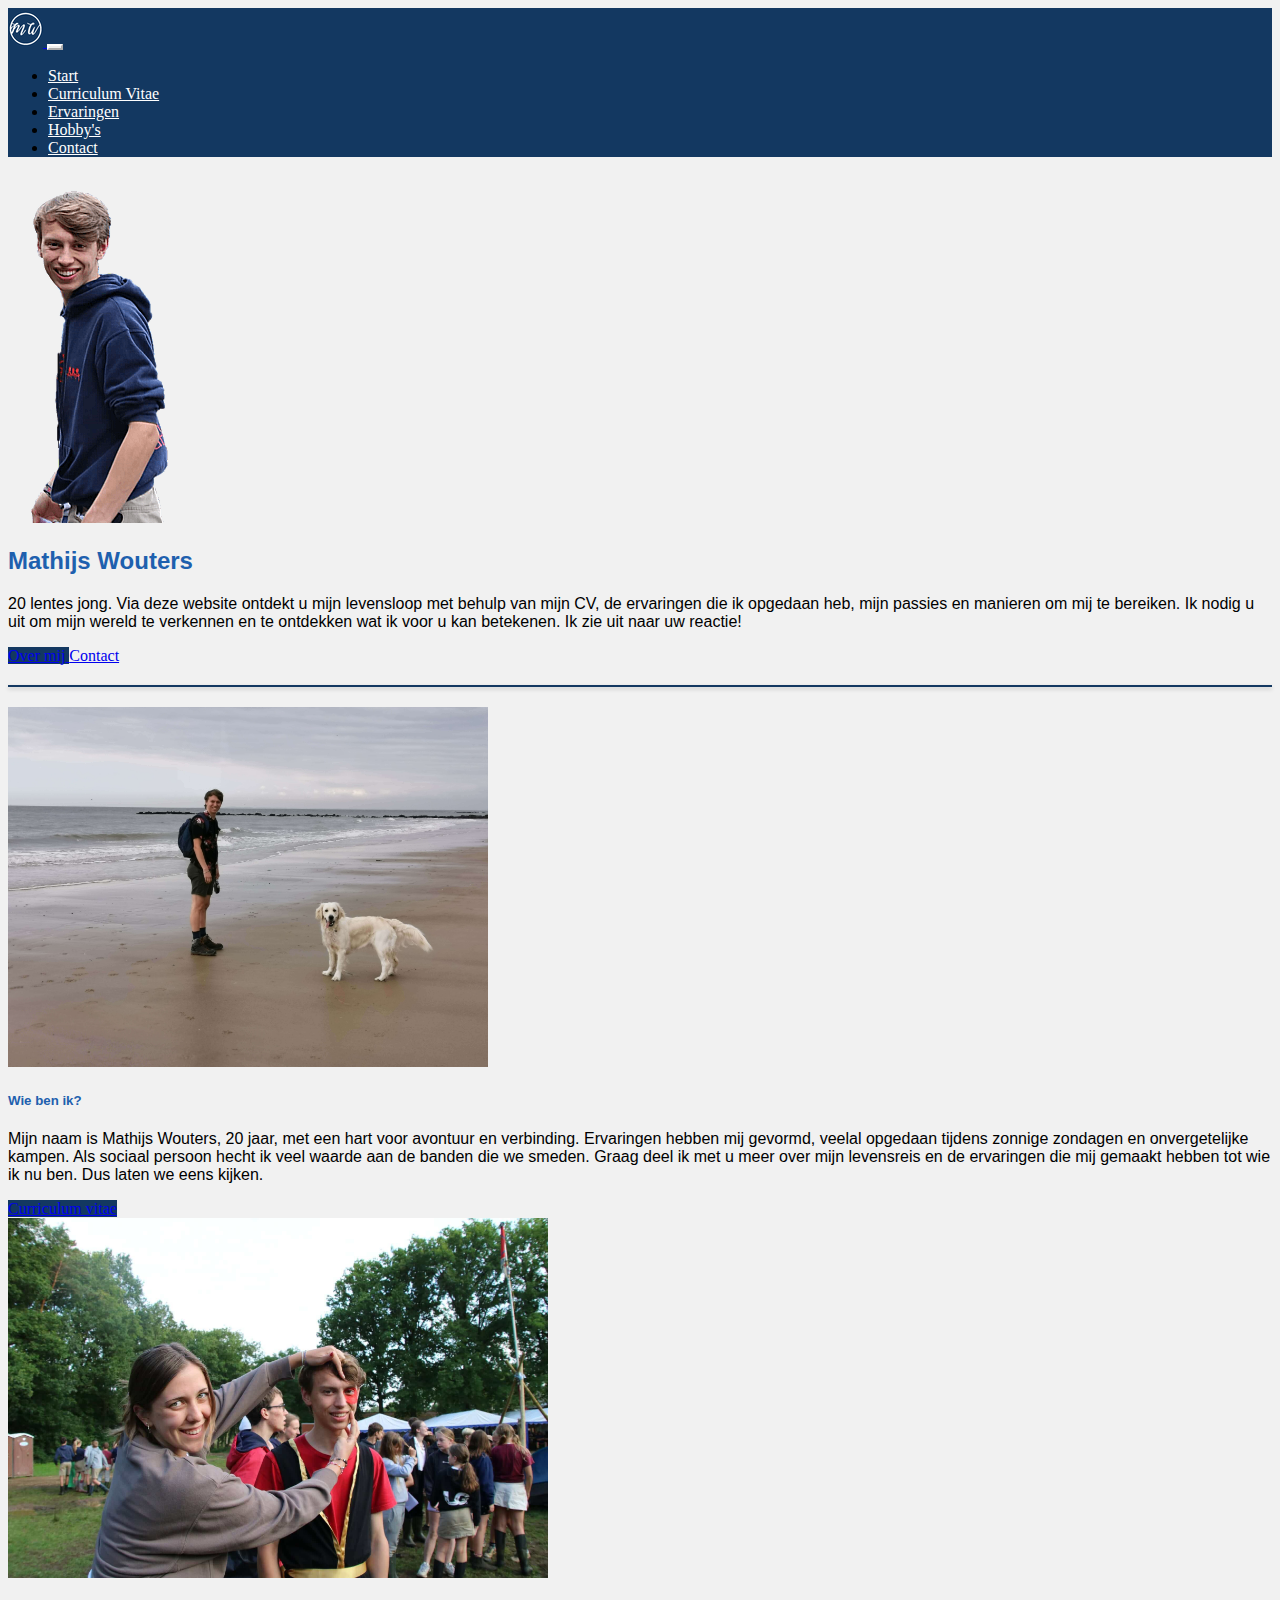
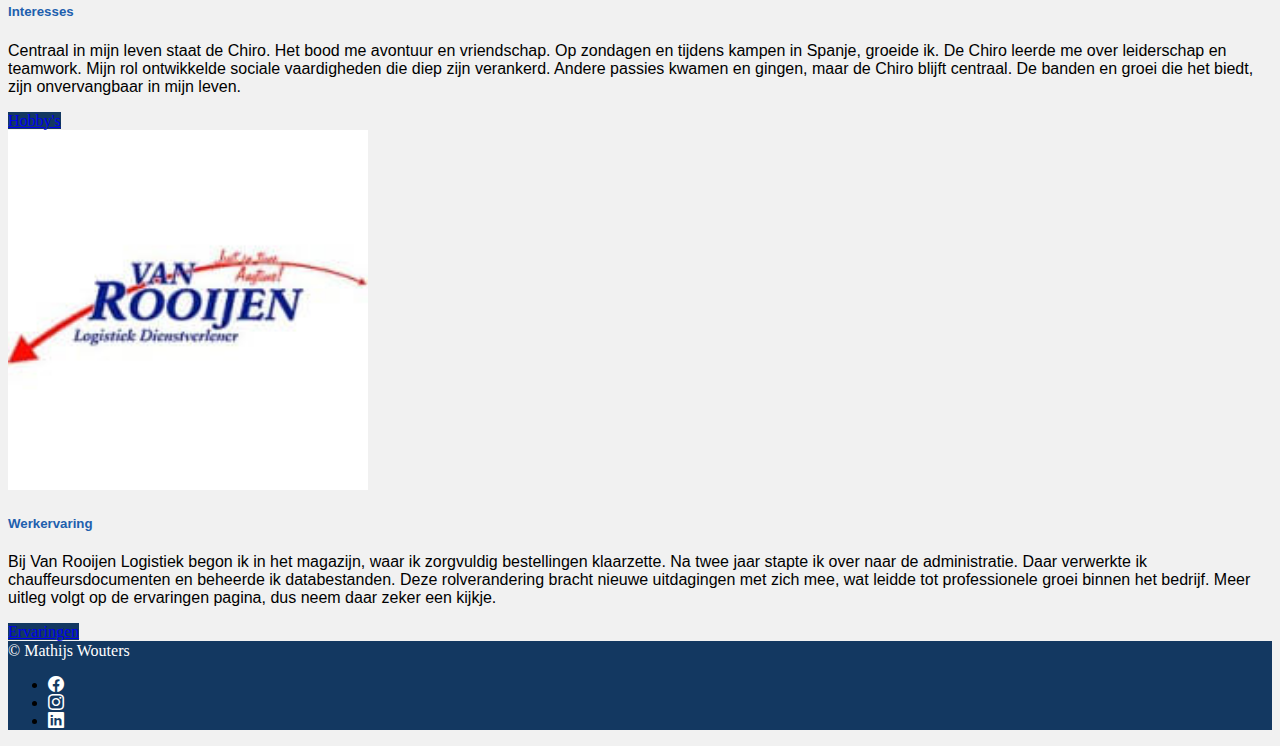
<file: index.html>
<!DOCTYPE html>
<html lang="nl">
  <head>
    <meta charset="utf-8" />
    <meta name="title" content="Over mij Mathijs Wouters" />
    <meta
      name="description"
      content="Start pagina voor mijn portofolio, hier kan je verder surfen naar de andere pagina's van mijn portofolio en al wat over mij lezen en zien"
    />
    <meta name="keywords" content="portofolio" />
    <meta name="robots" content="index, follow" />
    <meta name="author" content="Mathijs Wouters" />
    <meta name="viewport" content="width=device-width, initial-scale=1" />
    <title>Over mij Mathijs Wouters</title>
    <link rel="icon" href="images/Favicon_portofolio.ico" />
    <link
      href="https://cdn.jsdelivr.net/npm/bootstrap@5.3.2/dist/css/bootstrap.min.css"
      rel="stylesheet"
      integrity="sha384-T3c6CoIi6uLrA9TneNEoa7RxnatzjcDSCmG1MXxSR1GAsXEV/Dwwykc2MPK8M2HN"
      crossorigin="anonymous"
    />
    <link
      rel="stylesheet"
      href="https://cdn.jsdelivr.net/npm/bootstrap-icons@1.11.1/font/bootstrap-icons.css"
    />
    <link rel="stylesheet" href="CSS/project2.css" />
  </head>
  <body>
    <header>
      <a
        href="#"
        onclick="topFunction()"
        id="myBtn"
        title="Ga naar boven"
        class="btn back-to-top-btn"
        >Top</a
      >
      <nav class="navbar navbar-expand-lg bg-body-tertiary">
        <div class="container-fluid">
          <a class="navbar-brand ms-3" href="index.html">
            <img src="images/logo_mathijs2.png" alt="logo" />
          </a>
          <button
            class="navbar-toggler"
            type="button"
            data-bs-toggle="collapse"
            data-bs-target="#navbarSupportedContent"
            aria-controls="navbarSupportedContent"
            aria-expanded="false"
            aria-label="Toggle navigation"
          >
            <span class="navbar-toggler-icon"></span>
          </button>
          <div class="collapse navbar-collapse" id="navbarSupportedContent">
            <ul class="navbar-nav me-auto ms-auto mb-2 mb-lg-0">
              <li class="nav-item me-5">
                <a class="nav-link fw-bold" href="index.html">Start</a>
              </li>
              <li class="nav-item me-5">
                <a class="nav-link fw-bold" href="curriculum_vitae.html"
                  >Curriculum Vitae</a
                >
              </li>
              <li class="nav-item me-5">
                <a class="nav-link fw-bold" href="ervaringen.html"
                  >Ervaringen</a
                >
              </li>
              <li class="nav-item me-5">
                <a class="nav-link fw-bold" href="hobby's.html">Hobby's</a>
              </li>
              <li class="nav-item">
                <a class="nav-link fw-bold" href="contact.html">Contact</a>
              </li>
            </ul>
          </div>
        </div>
      </nav>
    </header>
    <main class="container">
      <article>
        <section class="px-4 py-1 my-1 text-center">
          <img
            class="d-block mx-auto mb-2 image-to-rotate"
            src="images/start_selfie.png"
            alt="Foto Mathijs die achterom kijkt in chiro kleren."
          />
          <h2 class="display-5 fw-bold">Mathijs Wouters</h2>
          <div class="col-lg-6 mx-auto">
            <p class="lead mb-4">
              20 lentes jong. Via deze website ontdekt u mijn levensloop met
              behulp van mijn CV, de ervaringen die ik opgedaan heb, mijn
              passies en manieren om mij te bereiken. Ik nodig u uit om mijn
              wereld te verkennen en te ontdekken wat ik voor u kan betekenen.
              Ik zie uit naar uw reactie!
            </p>
            <div
              class="d-flex flex-column flex-sm-row gap-2 justify-content-center align-items-center"
            >
              <a
                href="#divider"
                class="btn btn-primary btn-lg px-4 custom-btn-width"
              >
                Over mij
              </a>
              <a
                href="contact.html"
                class="btn btn-outline-secondary btn-lg px-4 custom-btn-width"
              >
                Contact
              </a>
            </div>
          </div>
        </section>
      </article>
      <div class="divider" id="divider"></div>
      <section
        class="d-flex flex-column flex-md-row justify-content-center gap-3"
      >
        <article class="col-12 col-md-4 mb-3 d-flex">
          <div class="card custom-border flex-grow-1">
            <img
              src="images/Foto_3_collectie.jpg"
              class="card-img-top img-fluid"
              alt="Mathijs op het strand samen met hond Bonnie (golden retriever)"
            />
            <div class="card-body">
              <h5 class="card-title">Wie ben ik?</h5>
              <p class="card-text">
                Mijn naam is Mathijs Wouters, 20 jaar, met een hart voor
                avontuur en verbinding. Ervaringen hebben mij gevormd, veelal
                opgedaan tijdens zonnige zondagen en onvergetelijke kampen. Als
                sociaal persoon hecht ik veel waarde aan de banden die we
                smeden. Graag deel ik met u meer over mijn levensreis en de
                ervaringen die mij gemaakt hebben tot wie ik nu ben. Dus laten
                we eens kijken.
              </p>
              <a href="curriculum_vitae.html" class="btn btn-primary"
                >Curriculum vitae</a
              >
            </div>
          </div>
        </article>
        <article class="col-12 col-md-4 mb-3 d-flex">
          <div class="card custom-border flex-grow-1">
            <img
              src="images/Foto_1_Hobby.jpg"
              class="card-img-top img-fluid"
              alt="Manoux (meisje links) en Mathijs (rechts). Mathijs is verkleed als Zuko van avatar voor het toneel op chiro kamp."
            />
            <div class="card-body">
              <h5 class="card-title">Interesses</h5>
              <p class="card-text">
                Centraal in mijn leven staat de Chiro. Het bood me avontuur en
                vriendschap. Op zondagen en tijdens kampen in Spanje, groeide
                ik. De Chiro leerde me over leiderschap en teamwork. Mijn rol
                ontwikkelde sociale vaardigheden die diep zijn verankerd. Andere
                passies kwamen en gingen, maar de Chiro blijft centraal. De
                banden en groei die het biedt, zijn onvervangbaar in mijn leven.
              </p>
              <a href="hobby's.html" class="btn btn-primary">Hobby's</a>
            </div>
          </div>
        </article>
        <article class="col-12 col-md-4 mb-3 d-flex">
          <div class="card custom-border flex-grow-1">
            <img
              src="images/Logo_VanRooijen.jpg"
              class="card-img-top img-fluid"
              alt="Logo Van Rooijen Logistiek"
            />
            <div class="card-body">
              <h5 class="card-title">Werkervaring</h5>
              <p class="card-text">
                Bij Van Rooijen Logistiek begon ik in het magazijn, waar ik
                zorgvuldig bestellingen klaarzette. Na twee jaar stapte ik over
                naar de administratie. Daar verwerkte ik chauffeursdocumenten en
                beheerde ik databestanden. Deze rolverandering bracht nieuwe
                uitdagingen met zich mee, wat leidde tot professionele groei
                binnen het bedrijf. Meer uitleg volgt op de ervaringen pagina,
                dus neem daar zeker een kijkje.
              </p>
              <a href="ervaringen.html" class="btn btn-primary">Ervaringen</a>
            </div>
          </div>
        </article>
      </section>
    </main>
    <footer
      class="d-flex flex-wrap justify-content-center align-items-center py-3 my-4 border-top bg-body-tertiary mb-0"
    >
      <div class="d-flex align-items-center mx-3">
        <a href="/" class="text-body-secondary text-decoration-none lh-1"> </a>
        <span class="text-body-secondary">&copy; Mathijs Wouters</span>
      </div>
      <ul class="nav justify-content-center list-unstyled d-flex mx-3">
        <li class="ms-3">
          <a
            class="text-body-secondary"
            href="https://www.facebook.com/mathijs.wouters.969/"
            target="_blank"
            ><i class="bi bi-facebook"></i
          ></a>
        </li>
        <li class="ms-3">
          <a
            class="text-body-secondary"
            href="https://www.instagram.com/wmathijs/"
            target="_blank"
            ><i class="bi bi-instagram"></i
          ></a>
        </li>
        <li class="ms-3">
          <a
            class="text-body-secondary"
            href="https://www.linkedin.com/in/mathijs-wouters-7a2b89238/"
            target="_blank"
            ><i class="bi bi-linkedin"></i
          ></a>
        </li>
      </ul>
    </footer>
    <script
      src="https://cdn.jsdelivr.net/npm/bootstrap@5.3.2/dist/js/bootstrap.bundle.min.js"
      integrity="sha384-C6RzsynM9kWDrMNeT87bh95OGNyZPhcTNXj1NW7RuBCsyN/o0jlpcV8Qyq46cDfL"
      crossorigin="anonymous"
    ></script>
    <script src="Javascript/scripten.js"></script>
    <script src="Javascript/fun.js"></script>
  </body>
</html>
</file>
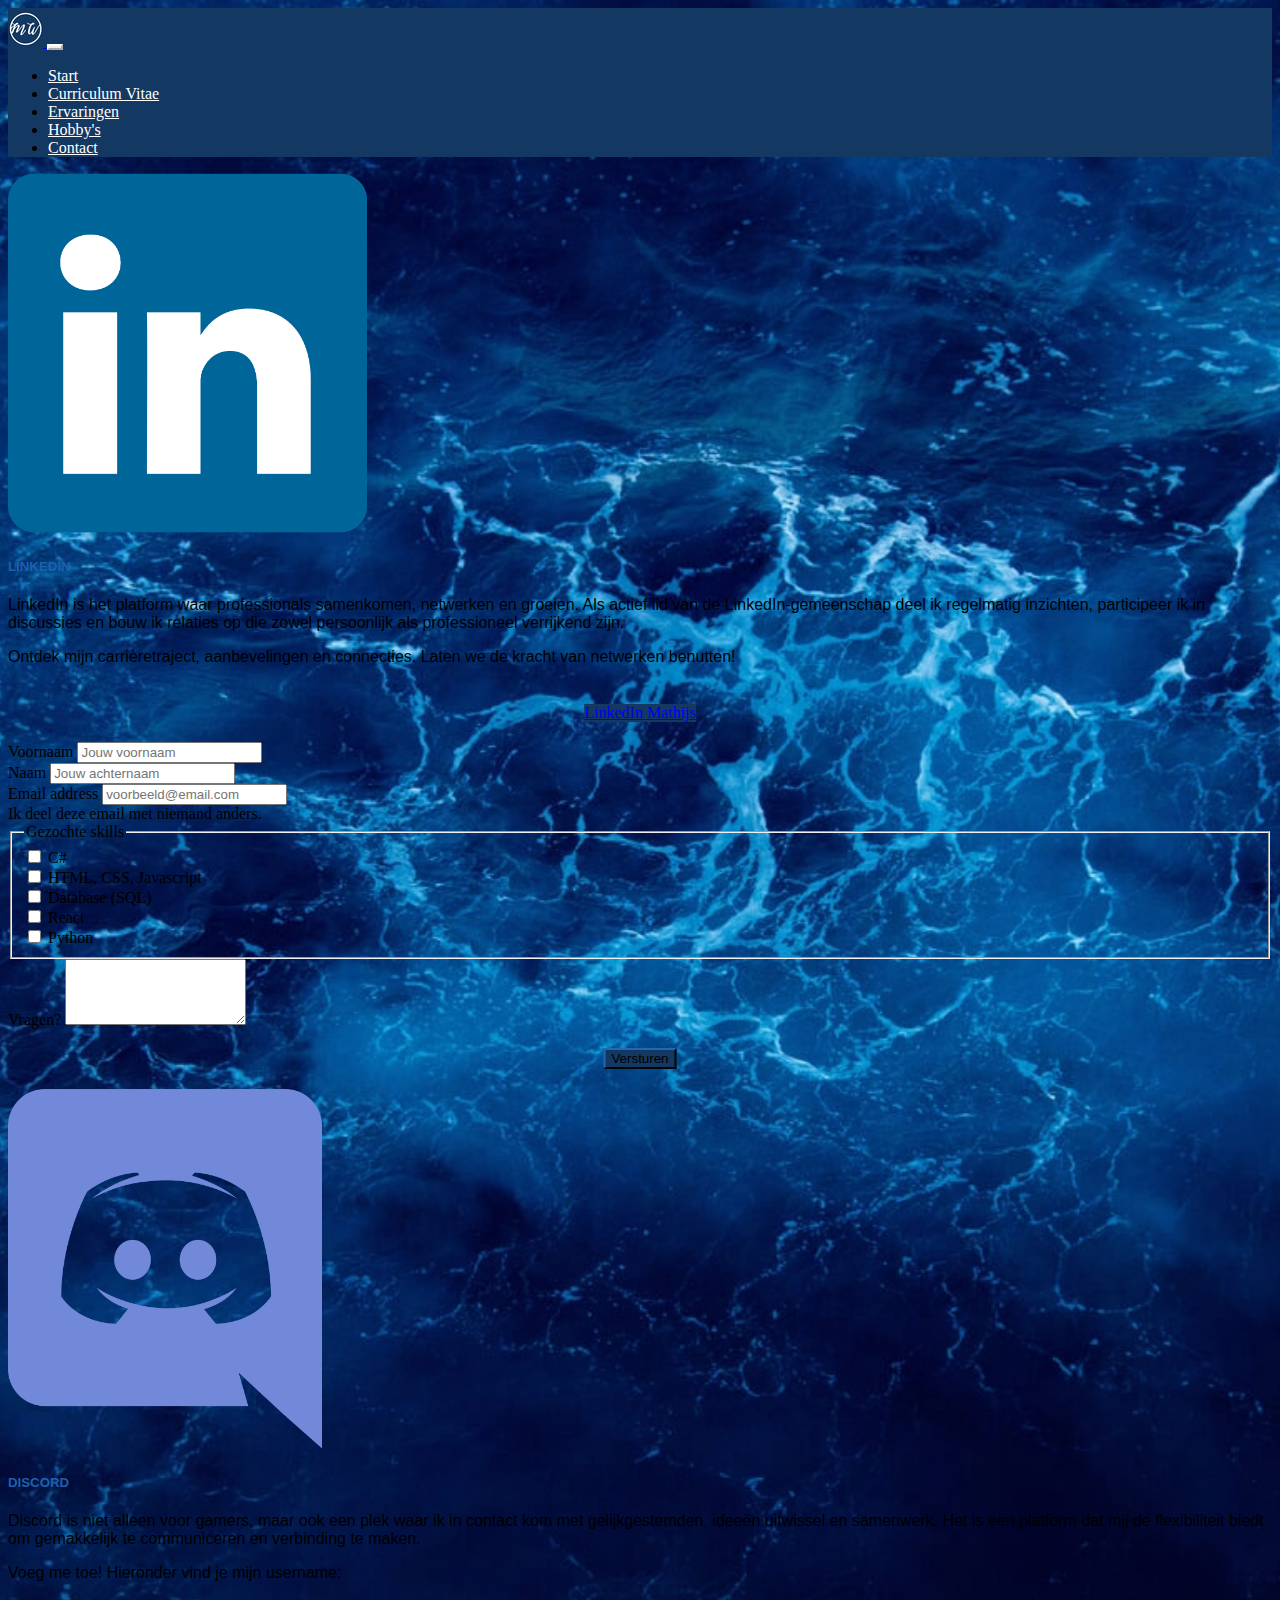
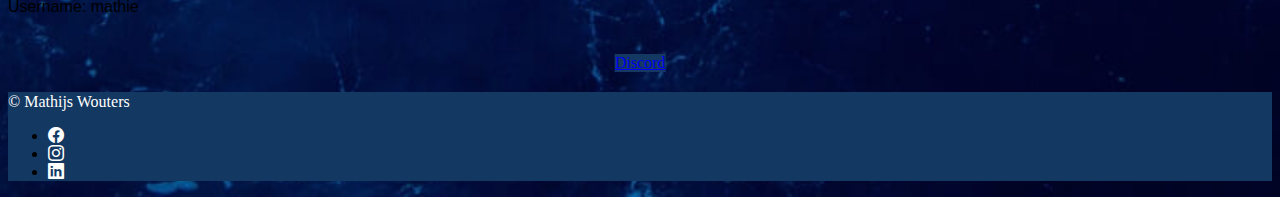
<file: contact.html>
<!DOCTYPE html>
<html lang="nl">
  <head>
    <meta charset="utf-8" />
    <meta name="title" content="Over mij Mathijs Wouters" />
    <meta
      name="description"
      content="Neem contact met me op voor vragen, samenwerkingen of andere professionele zaken. Hier vind je alle manieren om met mij in contact te komen."
    />

    <meta name="keywords" content="portofolio" />
    <meta name="robots" content="index, follow" />
    <meta name="author" content="Mathijs Wouters" />
    <meta name="viewport" content="width=device-width, initial-scale=1" />
    <title>Contact</title>
    <link rel="icon" href="images/Favicon_portofolio.ico" />
    <link
      href="https://cdn.jsdelivr.net/npm/bootstrap@5.3.2/dist/css/bootstrap.min.css"
      rel="stylesheet"
      integrity="sha384-T3c6CoIi6uLrA9TneNEoa7RxnatzjcDSCmG1MXxSR1GAsXEV/Dwwykc2MPK8M2HN"
      crossorigin="anonymous"
    />
    <link
      rel="stylesheet"
      href="https://cdn.jsdelivr.net/npm/bootstrap-icons@1.11.1/font/bootstrap-icons.css"
    />
    <link rel="stylesheet" href="CSS/project2.css" />
  </head>
  <body id="contact">
    <header>
      <a
        href="#"
        onclick="topFunction()"
        id="myBtn"
        title="Ga naar boven"
        class="btn back-to-top-btn"
        >Top</a
      >
      <nav class="navbar navbar-expand-lg bg-body-tertiary mb-3">
        <div class="container-fluid">
          <a class="navbar-brand ms-3" href="index.html">
            <img src="images/logo_mathijs2.png" alt="logo" />
          </a>
          <button
            class="navbar-toggler"
            type="button"
            data-bs-toggle="collapse"
            data-bs-target="#navbarSupportedContent"
            aria-controls="navbarSupportedContent"
            aria-expanded="false"
            aria-label="Toggle navigation"
          >
            <span class="navbar-toggler-icon"></span>
          </button>
          <div class="collapse navbar-collapse" id="navbarSupportedContent">
            <ul class="navbar-nav me-auto ms-auto mb-2 mb-lg-0">
              <li class="nav-item me-5">
                <a class="nav-link fw-bold" href="index.html">Start</a>
              </li>
              <li class="nav-item me-5">
                <a class="nav-link fw-bold" href="curriculum_vitae.html"
                  >Curriculum Vitae</a
                >
              </li>
              <li class="nav-item me-5">
                <a class="nav-link fw-bold" href="ervaringen.html"
                  >Ervaringen</a
                >
              </li>
              <li class="nav-item me-5">
                <a class="nav-link fw-bold" href="hobby's.html">Hobby's</a>
              </li>
              <li class="nav-item">
                <a class="nav-link fw-bold" href="contact.html">Contact</a>
              </li>
            </ul>
          </div>
        </div>
      </nav>
    </header>

    <main class="container my-4">
      <div class="row d-flex justify-content-center contact-page">
        <section
          class="col-md-4 col-lg-4 order-md-1 order-lg-1 mb-3 d-flex align-items-stretch"
        >
          <article class="card w-100 custom-border">
            <img
              src="images/linkedin-icon-2.png"
              class="card-img-top"
              alt="Linkedin logo"
            />
            <div class="card-body">
              <h5 class="card-title">LINKEDIN</h5>
              <p class="card-text">
                LinkedIn is het platform waar professionals samenkomen,
                netwerken en groeien. Als actief lid van de LinkedIn-gemeenschap
                deel ik regelmatig inzichten, participeer ik in discussies en
                bouw ik relaties op die zowel persoonlijk als professioneel
                verrijkend zijn.
              </p>
              <p>
                Ontdek mijn carrièretraject, aanbevelingen en connecties. Laten
                we de kracht van netwerken benutten!
              </p>
              <a
                href="https://www.linkedin.com/in/mathijs-wouters-7a2b89238/"
                target="_blank"
                class="btn btn-primary"
                >LinkedIn Mathijs</a
              >
            </div>
          </article>
        </section>
        <section
          class="col-md-4 col-lg-4 order-md-3 order-lg-2 mb-3 d-flex align-items-stretch"
        >
          <article class="card w-100 custom-border">
            <div class="card-body">
              <form action="https://tm-statweb.be/sendmail.php" method="post">
                <div class="mb-3">
                  <label for="voornaam" class="form-label">Voornaam</label>
                  <input
                    type="text"
                    class="form-control"
                    id="voornaam"
                    name="voornaam"
                    placeholder="Jouw voornaam"
                    required
                  />
                </div>
                <div class="mb-3">
                  <label for="achternaam" class="form-label">Naam</label>
                  <input
                    type="text"
                    class="form-control"
                    id="achternaam"
                    name="achternaam"
                    placeholder="Jouw achternaam"
                    required
                  />
                </div>
                <div class="mb-3">
                  <label for="exampleInputEmail1" class="form-label"
                    >Email address</label
                  >
                  <input
                    type="email"
                    class="form-control"
                    id="exampleInputEmail1"
                    name="email"
                    placeholder="voorbeeld@email.com"
                    aria-describedby="emailHelp"
                    required
                  />
                  <div id="emailHelp" class="form-text">
                    Ik deel deze email met niemand anders.
                  </div>
                </div>
                <fieldset class="mb-3">
                  <legend>Gezochte skills</legend>
                  <div class="form-check">
                    <input
                      class="form-check-input"
                      type="checkbox"
                      id="skillCSharp"
                      name="skillCSharp"
                    />
                    <label class="form-check-label" for="skillCSharp">
                      C#
                    </label>
                  </div>
                  <div class="form-check">
                    <input
                      class="form-check-input"
                      type="checkbox"
                      id="skillHTMLCSSJS"
                      name="skillHTMLCSSJS"
                    />
                    <label class="form-check-label" for="skillHTMLCSSJS">
                      HTML, CSS, Javascript
                    </label>
                  </div>
                  <div class="form-check">
                    <input
                      class="form-check-input"
                      type="checkbox"
                      id="skillSQL"
                      name="skillSQL"
                    />
                    <label class="form-check-label" for="skillSQL">
                      Database (SQL)
                    </label>
                  </div>
                  <div class="form-check">
                    <input
                      class="form-check-input"
                      type="checkbox"
                      id="skillReact"
                      name="skillReact"
                    />
                    <label class="form-check-label" for="skillReact">
                      React
                    </label>
                  </div>
                  <div class="form-check">
                    <input
                      class="form-check-input"
                      type="checkbox"
                      id="skillPython"
                      name="skillPython"
                    />
                    <label class="form-check-label" for="skillPython">
                      Python
                    </label>
                  </div>
                </fieldset>
                <div class="mb-3">
                  <label for="exampleFormControlTextarea1" class="form-label"
                    >Vragen?</label
                  >
                  <textarea
                    class="form-control"
                    id="exampleFormControlTextarea1"
                    name="questions"
                    rows="4"
                  ></textarea>
                </div>
                <input
                  type="hidden"
                  name="studentemail"
                  value="r0938857@student.thomasmore.be"
                />
                <button type="submit" class="btn btn-primary">Versturen</button>
              </form>
            </div>
          </article>
        </section>
        <section
          class="col-md-4 col-lg-4 order-md-2 order-lg-3 mb-3 d-flex align-items-stretch"
        >
          <article class="card w-100 custom-border">
            <img
              src="images/discord.png"
              class="card-img-top"
              alt="Discord logo"
            />
            <div class="card-body">
              <h5 class="card-title">DISCORD</h5>
              <p class="card-text">
                Discord is niet alleen voor gamers, maar ook een plek waar ik in
                contact kom met gelijkgestemden, ideeën uitwissel en samenwerk.
                Het is een platform dat mij de flexibiliteit biedt om
                gemakkelijk te communiceren en verbinding te maken.
              </p>
              <p>Voeg me toe! Hieronder vind je mijn username:</p>
              <p>Username: mathie</p>
              <a
                href="https://discord.com/"
                target="_blank"
                class="btn btn-primary"
                >Discord</a
              >
            </div>
          </article>
        </section>
      </div>
    </main>
    <footer
      class="d-flex flex-wrap justify-content-center align-items-center py-3 my-4 border-top bg-body-tertiary mb-0"
    >
      <div class="d-flex align-items-center mx-3">
        <a href="/" class="text-body-secondary text-decoration-none lh-1"> </a>
        <span class="text-body-secondary">&copy; Mathijs Wouters</span>
      </div>
      <ul class="nav justify-content-center list-unstyled d-flex mx-3">
        <li class="ms-3">
          <a
            class="text-body-secondary"
            href="https://www.facebook.com/mathijs.wouters.969/"
            target="_blank"
            ><i class="bi bi-facebook"></i
          ></a>
        </li>
        <li class="ms-3">
          <a
            class="text-body-secondary"
            href="https://www.instagram.com/wmathijs/"
            target="_blank"
            ><i class="bi bi-instagram"></i
          ></a>
        </li>
        <li class="ms-3">
          <a
            class="text-body-secondary"
            href="https://www.linkedin.com/in/mathijs-wouters-7a2b89238/"
            target="_blank"
            ><i class="bi bi-linkedin"></i
          ></a>
        </li>
      </ul>
    </footer>
    <script
      src="https://cdn.jsdelivr.net/npm/bootstrap@5.3.2/dist/js/bootstrap.bundle.min.js"
      integrity="sha384-C6RzsynM9kWDrMNeT87bh95OGNyZPhcTNXj1NW7RuBCsyN/o0jlpcV8Qyq46cDfL"
      crossorigin="anonymous"
    ></script>
    <script src="Javascript/scripten.js"></script>
  </body>
</html>
</file>
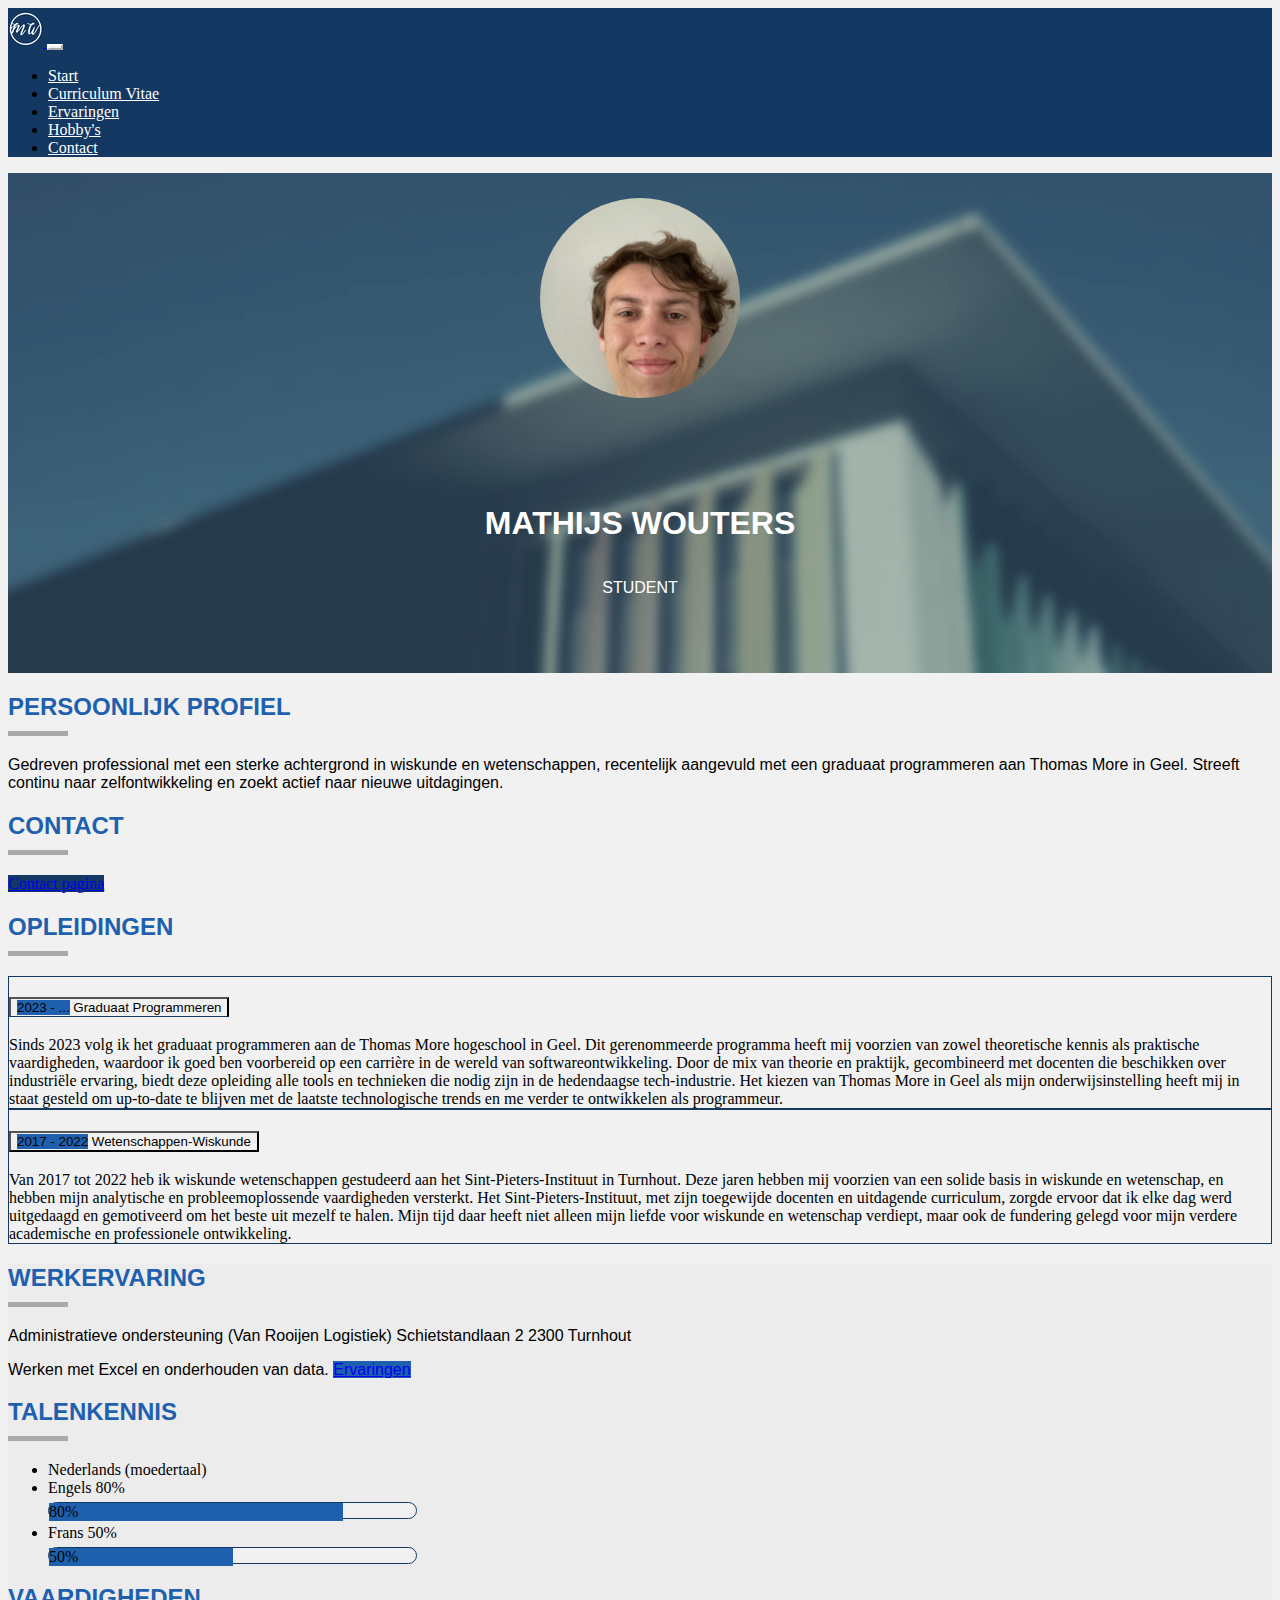
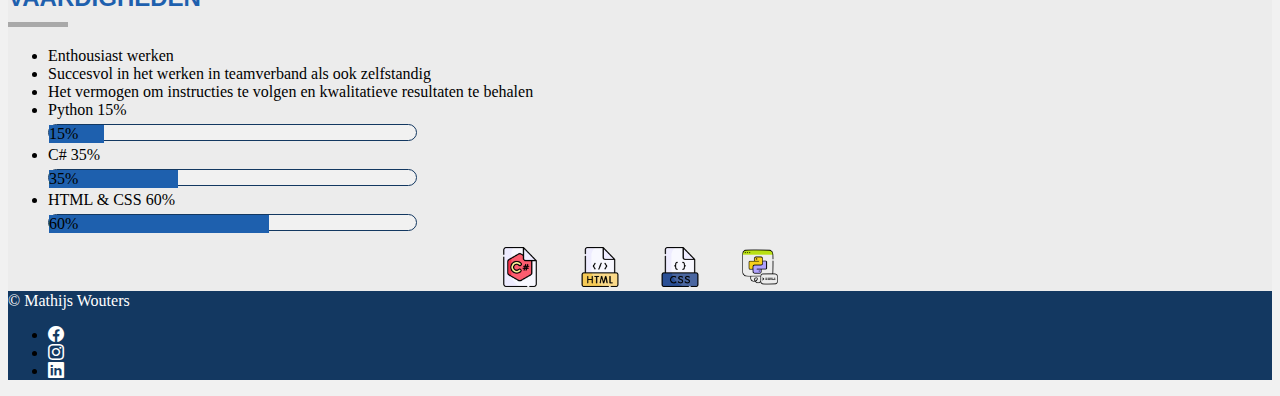
<file: curriculum_vitae.html>
<!DOCTYPE html>
<html lang="nl">
  <head>
    <meta charset="utf-8" />
    <meta name="title" content="Over mij Mathijs Wouters" />
    <meta
      name="description"
      content="Mijn uitgebreide curriculum vitae met details over mijn opleiding, werkervaring en professionele prestaties. Hier vind je een overzicht van mijn professionele reis."
    />

    <meta name="keywords" content="portofolio" />
    <meta name="robots" content="index, follow" />
    <meta name="author" content="Mathijs Wouters" />
    <meta name="viewport" content="width=device-width, initial-scale=1" />
    <title>curriculum vitae</title>
    <link rel="icon" href="images/Favicon_portofolio.ico" />
    <link
      href="https://cdn.jsdelivr.net/npm/bootstrap@5.3.2/dist/css/bootstrap.min.css"
      rel="stylesheet"
      integrity="sha384-T3c6CoIi6uLrA9TneNEoa7RxnatzjcDSCmG1MXxSR1GAsXEV/Dwwykc2MPK8M2HN"
      crossorigin="anonymous"
    />
    <link
      rel="stylesheet"
      href="https://cdn.jsdelivr.net/npm/bootstrap-icons@1.11.1/font/bootstrap-icons.css"
    />
    <link rel="stylesheet" href="CSS/project2.css" />
  </head>
  <body>
    <header>
      <a
        href="#"
        onclick="topFunction()"
        id="myBtn"
        title="Ga naar boven"
        class="btn back-to-top-btn"
        >Top</a
      >
      <nav class="navbar navbar-expand-lg bg-body-tertiary">
        <div class="container-fluid">
          <a class="navbar-brand ms-3" href="index.html">
            <img src="images/logo_mathijs2.png" alt="logo" />
          </a>
          <button
            class="navbar-toggler"
            type="button"
            data-bs-toggle="collapse"
            data-bs-target="#navbarSupportedContent"
            aria-controls="navbarSupportedContent"
            aria-expanded="false"
            aria-label="Toggle navigation"
          >
            <span class="navbar-toggler-icon"></span>
          </button>
          <div class="collapse navbar-collapse" id="navbarSupportedContent">
            <ul class="navbar-nav me-auto ms-auto mb-2 mb-lg-0">
              <li class="nav-item me-5">
                <a class="nav-link fw-bold" href="index.html">Start</a>
              </li>
              <li class="nav-item me-5">
                <a class="nav-link fw-bold" href="curriculum_vitae.html"
                  >Curriculum Vitae</a
                >
              </li>
              <li class="nav-item me-5">
                <a class="nav-link fw-bold" href="ervaringen.html"
                  >Ervaringen</a
                >
              </li>
              <li class="nav-item me-5">
                <a class="nav-link fw-bold" href="hobby's.html">Hobby's</a>
              </li>
              <li class="nav-item">
                <a class="nav-link fw-bold" href="contact.html">Contact</a>
              </li>
            </ul>
          </div>
        </div>
      </nav>
    </header>
    <main class="container-fluid gray-line">
      <section class="row" id="cv-background">
        <div class="col-md-6">
          <img
            src="images/profiel-foto.jpg"
            alt="Mathijs Wouters profiel foto (Jongen met bruin haar)"
            class="img-fluid img-round"
          />
        </div>
        <div class="col-md-6">
          <h1 id="naam">MATHIJS WOUTERS</h1>
          <p class="designation">STUDENT</p>
        </div>
      </section>
      <div class="row">
        <div class="col-md-6 mb-4 white-background pt-4">
          <h2>PERSOONLIJK PROFIEL</h2>
          <p>
            Gedreven professional met een sterke achtergrond in wiskunde en
            wetenschappen, recentelijk aangevuld met een graduaat programmeren
            aan Thomas More in Geel. Streeft continu naar zelfontwikkeling en
            zoekt actief naar nieuwe uitdagingen.
          </p>
          <h2>CONTACT</h2>
          <a href="contact.html" class="btn btn-primary"> Contact pagina </a>
          <h2>OPLEIDINGEN</h2>
          <div class="accordion" id="accordionExample">
            <div class="accordion-item">
              <h3 class="accordion-header">
                <button
                  class="accordion-button"
                  type="button"
                  data-bs-toggle="collapse"
                  data-bs-target="#collapseOne"
                  aria-expanded="true"
                  aria-controls="collapseOne"
                >
                  <span class="badge bg-secondary">2023 - ...</span
                  >&nbsp;Graduaat Programmeren
                </button>
              </h3>
              <div
                id="collapseOne"
                class="accordion-collapse collapse show"
                data-bs-parent="#accordionExample"
              >
                <div class="accordion-body">
                  Sinds 2023 volg ik het graduaat programmeren aan de Thomas
                  More hogeschool in Geel. Dit gerenommeerde programma heeft mij
                  voorzien van zowel theoretische kennis als praktische
                  vaardigheden, waardoor ik goed ben voorbereid op een carrière
                  in de wereld van softwareontwikkeling. Door de mix van theorie
                  en praktijk, gecombineerd met docenten die beschikken over
                  industriële ervaring, biedt deze opleiding alle tools en
                  technieken die nodig zijn in de hedendaagse tech-industrie.
                  Het kiezen van Thomas More in Geel als mijn
                  onderwijsinstelling heeft mij in staat gesteld om up-to-date
                  te blijven met de laatste technologische trends en me verder
                  te ontwikkelen als programmeur.
                </div>
              </div>
            </div>
            <div class="accordion-item">
              <h3 class="accordion-header">
                <button
                  class="accordion-button collapsed"
                  type="button"
                  data-bs-toggle="collapse"
                  data-bs-target="#collapseTwo"
                  aria-expanded="false"
                  aria-controls="collapseTwo"
                >
                  <span class="badge bg-secondary">2017 - 2022</span
                  >&nbsp;Wetenschappen-Wiskunde
                </button>
              </h3>
              <div
                id="collapseTwo"
                class="accordion-collapse collapse"
                data-bs-parent="#accordionExample"
              >
                <div class="accordion-body">
                  Van 2017 tot 2022 heb ik wiskunde wetenschappen gestudeerd aan
                  het Sint-Pieters-Instituut in Turnhout. Deze jaren hebben mij
                  voorzien van een solide basis in wiskunde en wetenschap, en
                  hebben mijn analytische en probleemoplossende vaardigheden
                  versterkt. Het Sint-Pieters-Instituut, met zijn toegewijde
                  docenten en uitdagende curriculum, zorgde ervoor dat ik elke
                  dag werd uitgedaagd en gemotiveerd om het beste uit mezelf te
                  halen. Mijn tijd daar heeft niet alleen mijn liefde voor
                  wiskunde en wetenschap verdiept, maar ook de fundering gelegd
                  voor mijn verdere academische en professionele ontwikkeling.
                </div>
              </div>
            </div>
          </div>
        </div>
        <div class="col-md-6 gray-background pt-4">
          <h2>WERKERVARING</h2>
          <p>
            Administratieve ondersteuning (Van Rooijen Logistiek)
            Schietstandlaan 2 2300 Turnhout
          </p>
          <p>
            Werken met Excel en onderhouden van data.
            <a href="ervaringen.html"
              ><span class="badge bg-secondary">Ervaringen</span></a
            >
          </p>

          <h2>TALENKENNIS</h2>
          <ul>
            <li>Nederlands (moedertaal)</li>
            <li>
              Engels 80%
              <div
                class="progress custom-progress"
                role="progressbar"
                aria-label="Example with label"
                aria-valuenow="80"
                aria-valuemin="0"
                aria-valuemax="100"
              >
                <div class="progress-bar custom-bar" style="width: 80%">
                  80%
                </div>
              </div>
            </li>
            <li>
              Frans 50%
              <div
                class="progress custom-progress"
                role="progressbar"
                aria-label="Example with label"
                aria-valuenow="50"
                aria-valuemin="0"
                aria-valuemax="100"
              >
                <div class="progress-bar custom-bar" style="width: 50%">
                  50%
                </div>
              </div>
            </li>
          </ul>
          <h2>VAARDIGHEDEN</h2>
          <ul>
            <li>Enthousiast werken</li>
            <li>Succesvol in het werken in teamverband als ook zelfstandig</li>
            <li>
              Het vermogen om instructies te volgen en kwalitatieve resultaten
              te behalen
            </li>
            <li>
              Python 15%
              <div
                class="progress custom-progress"
                role="progressbar"
                aria-label="Example with label"
                aria-valuenow="15"
                aria-valuemin="0"
                aria-valuemax="100"
              >
                <div class="progress-bar custom-bar" style="width: 15%">
                  15%
                </div>
              </div>
            </li>
            <li>
              C# 35%
              <div
                class="progress custom-progress"
                role="progressbar"
                aria-label="Example with label"
                aria-valuenow="35"
                aria-valuemin="0"
                aria-valuemax="100"
              >
                <div class="progress-bar custom-bar" style="width: 35%">
                  35%
                </div>
              </div>
            </li>
            <li>
              HTML & CSS 60%
              <div
                class="progress custom-progress"
                role="progressbar"
                aria-label="Example with label"
                aria-valuenow="60"
                aria-valuemin="0"
                aria-valuemax="100"
              >
                <div class="progress-bar custom-bar" style="width: 60%">
                  60%
                </div>
              </div>
            </li>
          </ul>
          <div class="image-links my-4">
            <a
              href="https://docs.microsoft.com/en-us/dotnet/csharp/"
              target="_blank"
            >
              <img src="images/c-sharp.png" alt="C# Logo" />
            </a>
            <a href="https://www.w3.org/html/" target="_blank">
              <img src="images/html.png" alt="HTML Logo" />
            </a>
            <a href="https://www.w3.org/Style/CSS/" target="_blank">
              <img src="images/css.png" alt="CSS Logo" />
            </a>
            <a href="https://www.python.org/" target="_blank">
              <img src="images/python.png" alt="Python Logo" />
            </a>
          </div>
        </div>
      </div>
    </main>
    <footer
      class="d-flex flex-wrap justify-content-center align-items-center py-3 my-4 border-top bg-body-tertiary mb-0"
    >
      <div class="d-flex align-items-center mx-3">
        <a href="/" class="text-body-secondary text-decoration-none lh-1"> </a>
        <span class="text-body-secondary">&copy; Mathijs Wouters</span>
      </div>
      <ul class="nav justify-content-center list-unstyled d-flex mx-3">
        <li class="ms-3">
          <a
            class="text-body-secondary"
            href="https://www.facebook.com/mathijs.wouters.969/"
            target="_blank"
            ><i class="bi bi-facebook"></i
          ></a>
        </li>
        <li class="ms-3">
          <a
            class="text-body-secondary"
            href="https://www.instagram.com/wmathijs/"
            target="_blank"
            ><i class="bi bi-instagram"></i
          ></a>
        </li>
        <li class="ms-3">
          <a
            class="text-body-secondary"
            href="https://www.linkedin.com/in/mathijs-wouters-7a2b89238/"
            target="_blank"
            ><i class="bi bi-linkedin"></i
          ></a>
        </li>
      </ul>
    </footer>
    <script
      src="https://cdn.jsdelivr.net/npm/bootstrap@5.3.2/dist/js/bootstrap.bundle.min.js"
      integrity="sha384-C6RzsynM9kWDrMNeT87bh95OGNyZPhcTNXj1NW7RuBCsyN/o0jlpcV8Qyq46cDfL"
      crossorigin="anonymous"
    ></script>
    <script src="Javascript/scripten.js"></script>
  </body>
</html>
</file>
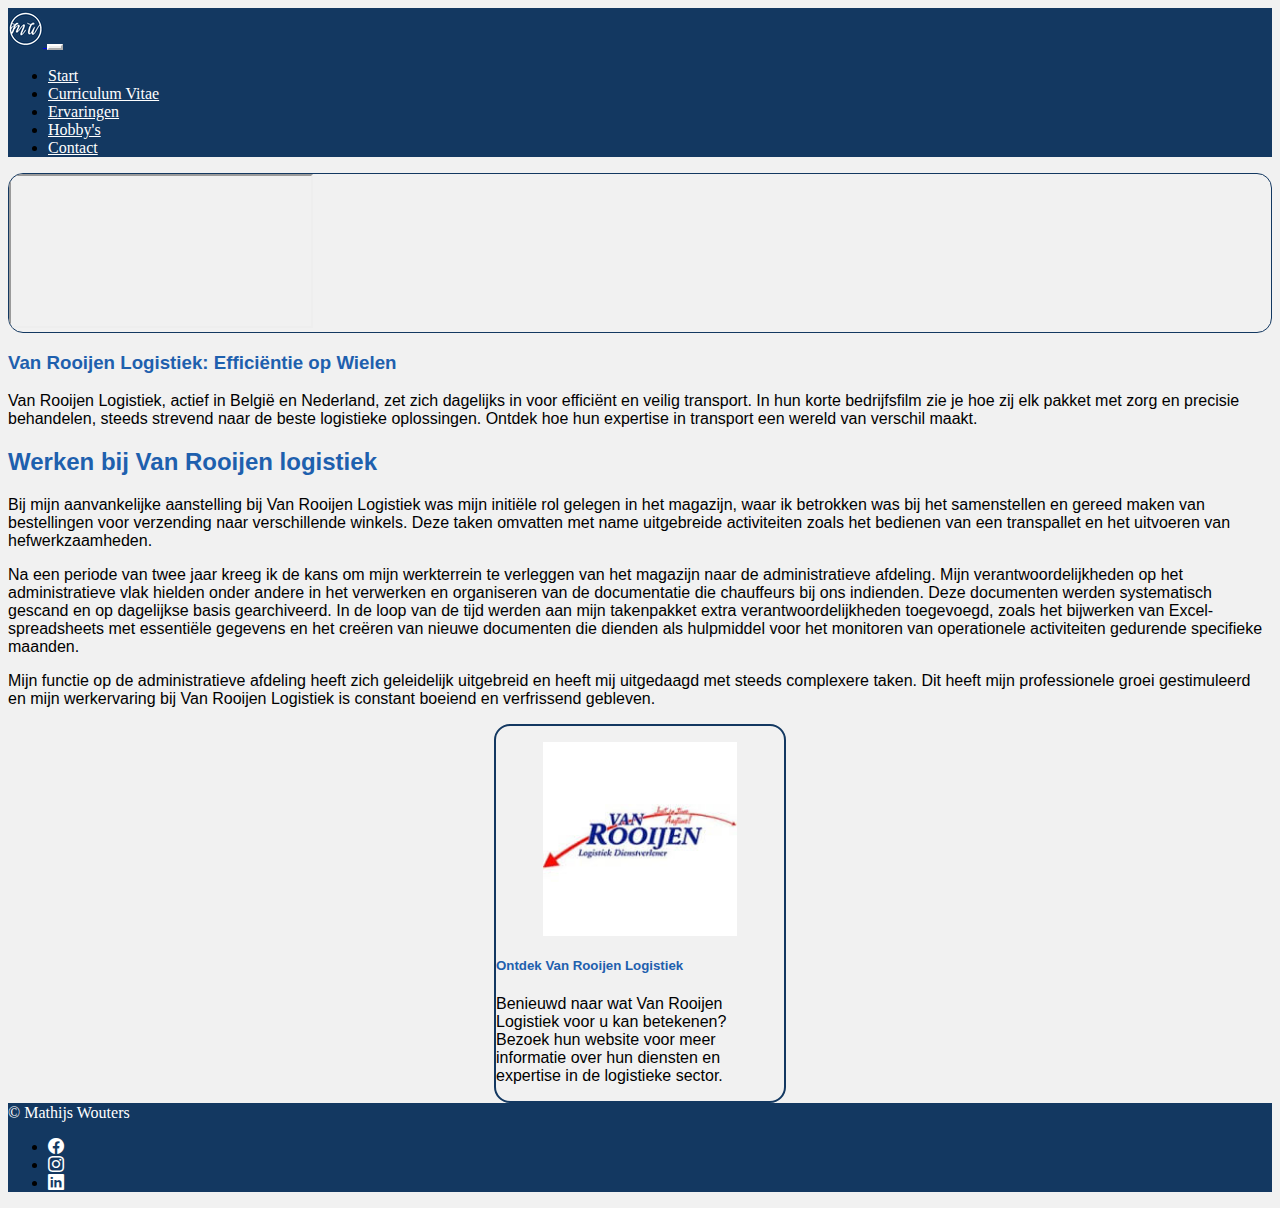
<file: ervaringen.html>
<!DOCTYPE html>
<html lang="nl">
  <head>
    <meta charset="UTF-8" />
    <meta name="viewport" content="width=device-width, initial-scale=1.0" />
    <meta
      name="description"
      content="Mijn professionele ervaringen en mijlpalen. Ontdek de projecten waaraan ik heb gewerkt en de vaardigheden die ik door de jaren heen heb opgedaan."
    />
    <link
      href="https://cdn.jsdelivr.net/npm/bootstrap@5.3.2/dist/css/bootstrap.min.css"
      rel="stylesheet"
      integrity="sha384-T3c6CoIi6uLrA9TneNEoa7RxnatzjcDSCmG1MXxSR1GAsXEV/Dwwykc2MPK8M2HN"
      crossorigin="anonymous"
    />
    <link
      rel="stylesheet"
      href="https://cdn.jsdelivr.net/npm/bootstrap-icons@1.11.1/font/bootstrap-icons.css"
    />
    <link rel="stylesheet" href="CSS/project2.css" />
    <meta name="author" content="Mathijs Wouters" />
    <link rel="icon" href="images/Favicon_portofolio.ico" />
    <title>Ervaringen</title>
  </head>
  <body>
    <header>
      <a
        href="#"
        onclick="topFunction()"
        id="myBtn"
        title="Ga naar boven"
        class="btn back-to-top-btn"
        >Top</a
      >
      <nav class="navbar navbar-expand-lg bg-body-tertiary">
        <div class="container-fluid">
          <a class="navbar-brand ms-3" href="index.html">
            <img src="images/logo_mathijs2.png" alt="logo" />
          </a>
          <button
            class="navbar-toggler"
            type="button"
            data-bs-toggle="collapse"
            data-bs-target="#navbarSupportedContent"
            aria-controls="navbarSupportedContent"
            aria-expanded="false"
            aria-label="Toggle navigation"
          >
            <span class="navbar-toggler-icon"></span>
          </button>
          <div class="collapse navbar-collapse" id="navbarSupportedContent">
            <ul class="navbar-nav me-auto ms-auto mb-2 mb-lg-0">
              <li class="nav-item me-5">
                <a class="nav-link fw-bold" href="index.html">Start</a>
              </li>
              <li class="nav-item me-5">
                <a class="nav-link fw-bold" href="curriculum_vitae.html"
                  >Curriculum Vitae</a
                >
              </li>
              <li class="nav-item me-5">
                <a class="nav-link fw-bold" href="ervaringen.html"
                  >Ervaringen</a
                >
              </li>
              <li class="nav-item me-5">
                <a class="nav-link fw-bold" href="hobby's.html">Hobby's</a>
              </li>
              <li class="nav-item">
                <a class="nav-link fw-bold" href="contact.html">Contact</a>
              </li>
            </ul>
          </div>
        </div>
      </nav>
    </header>
    <main class="container mt-4">
      <section class="row">
        <article class="col-md-6 mb-4">
          <div class="ratio ratio-16x9">
            <iframe
              src="https://www.youtube.com/embed/yLU0pVE0Uyo?si=crGhyJIN-eXJ2dCf"
              title="YouTube video player"
              allow="accelerometer; clipboard-write; encrypted-media; gyroscope; picture-in-picture; web-share"
              allowfullscreen
            ></iframe>
          </div>
          <h3 class="mt-3">Van Rooijen Logistiek: Efficiëntie op Wielen</h3>
          <p>
            Van Rooijen Logistiek, actief in België en Nederland, zet zich
            dagelijks in voor efficiënt en veilig transport. In hun korte
            bedrijfsfilm zie je hoe zij elk pakket met zorg en precisie
            behandelen, steeds strevend naar de beste logistieke oplossingen.
            Ontdek hoe hun expertise in transport een wereld van verschil maakt.
          </p>
        </article>
        <aside class="col-md-6">
          <h2>Werken bij Van Rooijen logistiek</h2>
          <p>
            Bij mijn aanvankelijke aanstelling bij Van Rooijen Logistiek was
            mijn initiële rol gelegen in het magazijn, waar ik betrokken was bij
            het samenstellen en gereed maken van bestellingen voor verzending
            naar verschillende winkels. Deze taken omvatten met name uitgebreide
            activiteiten zoals het bedienen van een transpallet en het uitvoeren
            van hefwerkzaamheden.
          </p>
          <p>
            Na een periode van twee jaar kreeg ik de kans om mijn werkterrein te
            verleggen van het magazijn naar de administratieve afdeling. Mijn
            verantwoordelijkheden op het administratieve vlak hielden onder
            andere in het verwerken en organiseren van de documentatie die
            chauffeurs bij ons indienden. Deze documenten werden systematisch
            gescand en op dagelijkse basis gearchiveerd. In de loop van de tijd
            werden aan mijn takenpakket extra verantwoordelijkheden toegevoegd,
            zoals het bijwerken van Excel-spreadsheets met essentiële gegevens
            en het creëren van nieuwe documenten die dienden als hulpmiddel voor
            het monitoren van operationele activiteiten gedurende specifieke
            maanden.
          </p>
          <p>
            Mijn functie op de administratieve afdeling heeft zich geleidelijk
            uitgebreid en heeft mij uitgedaagd met steeds complexere taken. Dit
            heeft mijn professionele groei gestimuleerd en mijn werkervaring bij
            Van Rooijen Logistiek is constant boeiend en verfrissend gebleven.
          </p>
        </aside>
      </section>
    </main>
    <section class="my-4 d-flex justify-content-center align-items-center">
      <div class="card card-link">
        <a
          href="https://www.vanrooijen.nl/"
          target="_blank"
          class="stretched-link"
        >
          <figure>
            <img
              src="images/Logo_VanRooijen.jpg"
              alt="Logo Van Rooijen Logistiek"
              class="logovanrooijen"
            />
          </figure>
          <div class="card-body">
            <h5 class="card-title">Ontdek Van Rooijen Logistiek</h5>
            <p class="card-text">
              Benieuwd naar wat Van Rooijen Logistiek voor u kan betekenen?
              Bezoek hun website voor meer informatie over hun diensten en
              expertise in de logistieke sector.
            </p>
          </div>
        </a>
      </div>
    </section>
    <footer
      class="d-flex flex-wrap justify-content-center align-items-center py-3 my-4 border-top bg-body-tertiary mb-0"
    >
      <div class="d-flex align-items-center mx-3">
        <a href="/" class="text-body-secondary text-decoration-none lh-1"> </a>
        <span class="text-body-secondary">&copy; Mathijs Wouters</span>
      </div>
      <ul class="nav justify-content-center list-unstyled d-flex mx-3">
        <li class="ms-3">
          <a
            class="text-body-secondary"
            href="https://www.facebook.com/mathijs.wouters.969/"
            target="_blank"
            ><i class="bi bi-facebook"></i
          ></a>
        </li>
        <li class="ms-3">
          <a
            class="text-body-secondary"
            href="https://www.instagram.com/wmathijs/"
            target="_blank"
            ><i class="bi bi-instagram"></i
          ></a>
        </li>
        <li class="ms-3">
          <a
            class="text-body-secondary"
            href="https://www.linkedin.com/in/mathijs-wouters-7a2b89238/"
            target="_blank"
            ><i class="bi bi-linkedin"></i
          ></a>
        </li>
      </ul>
    </footer>
    <script
      src="https://cdn.jsdelivr.net/npm/bootstrap@5.3.2/dist/js/bootstrap.bundle.min.js"
      integrity="sha384-C6RzsynM9kWDrMNeT87bh95OGNyZPhcTNXj1NW7RuBCsyN/o0jlpcV8Qyq46cDfL"
      crossorigin="anonymous"
    ></script>
    <script src="Javascript/scripten.js"></script>
  </body>
</html>
</file>
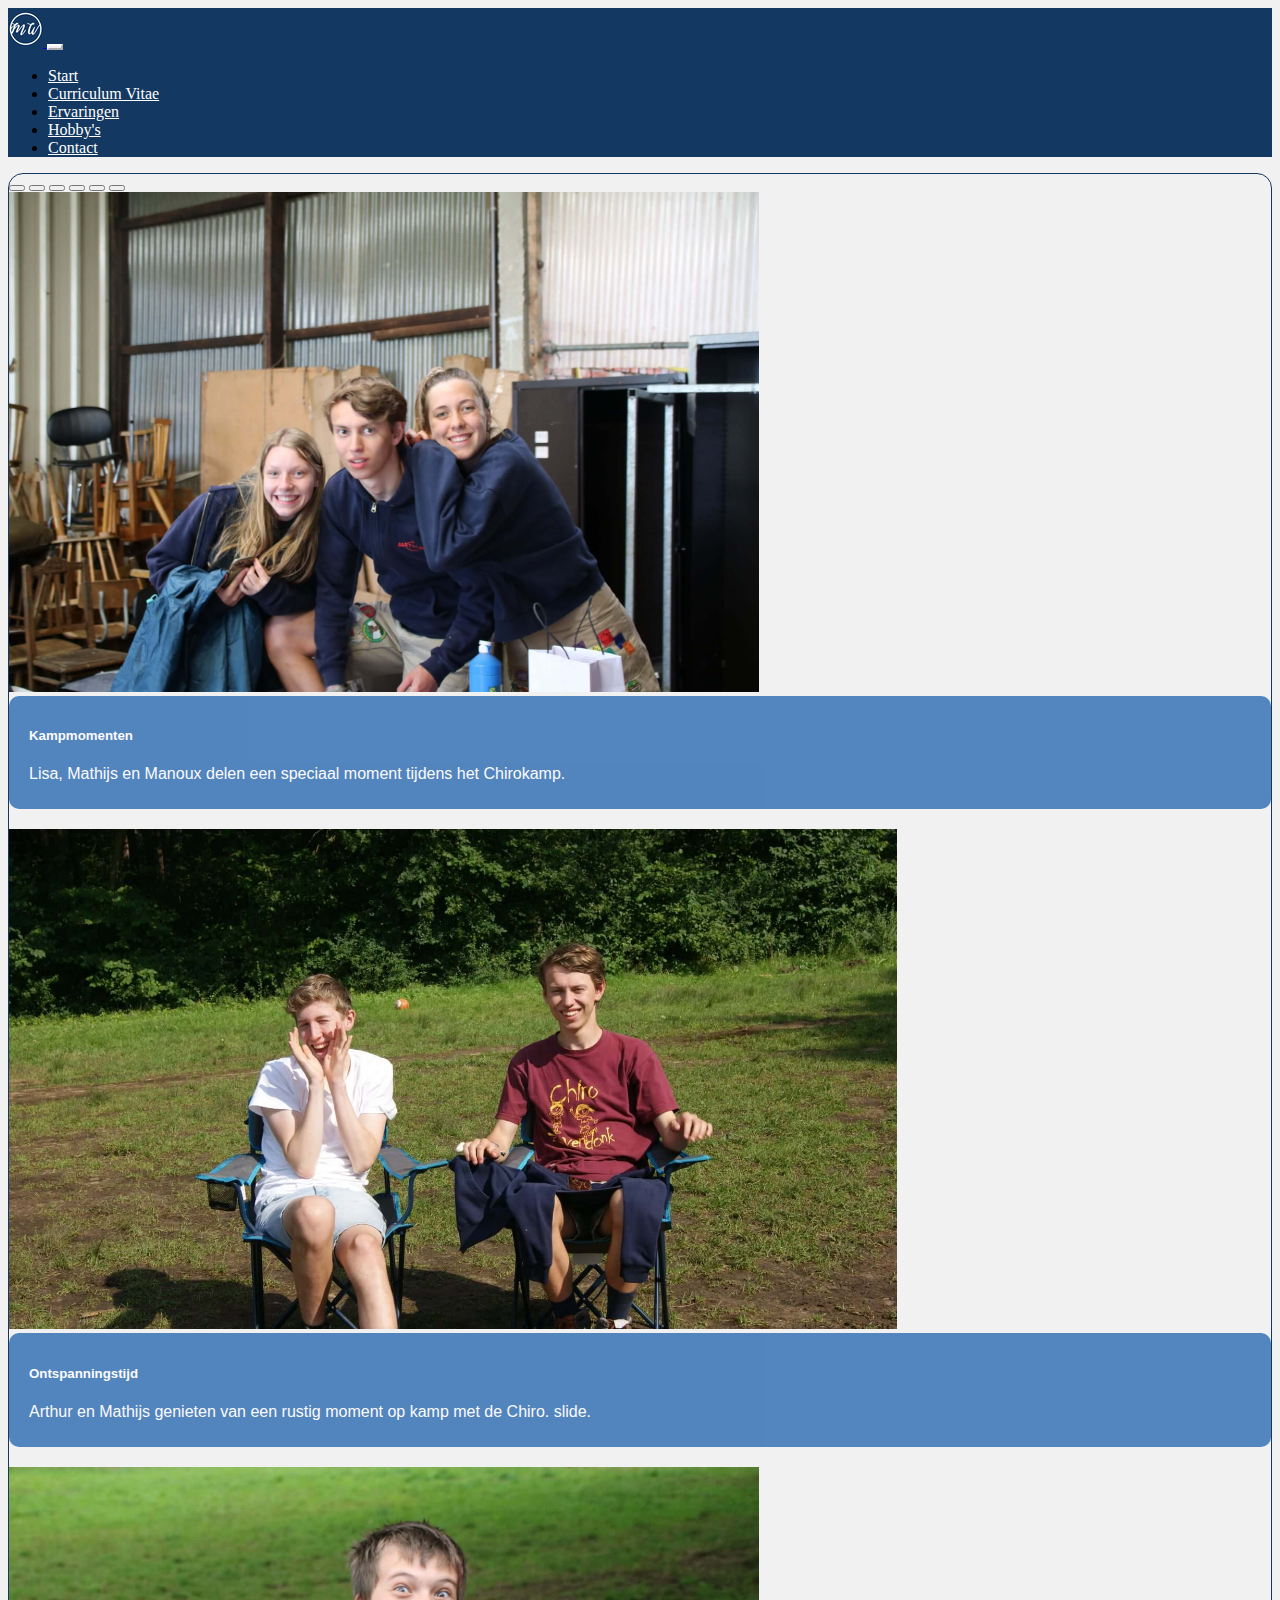
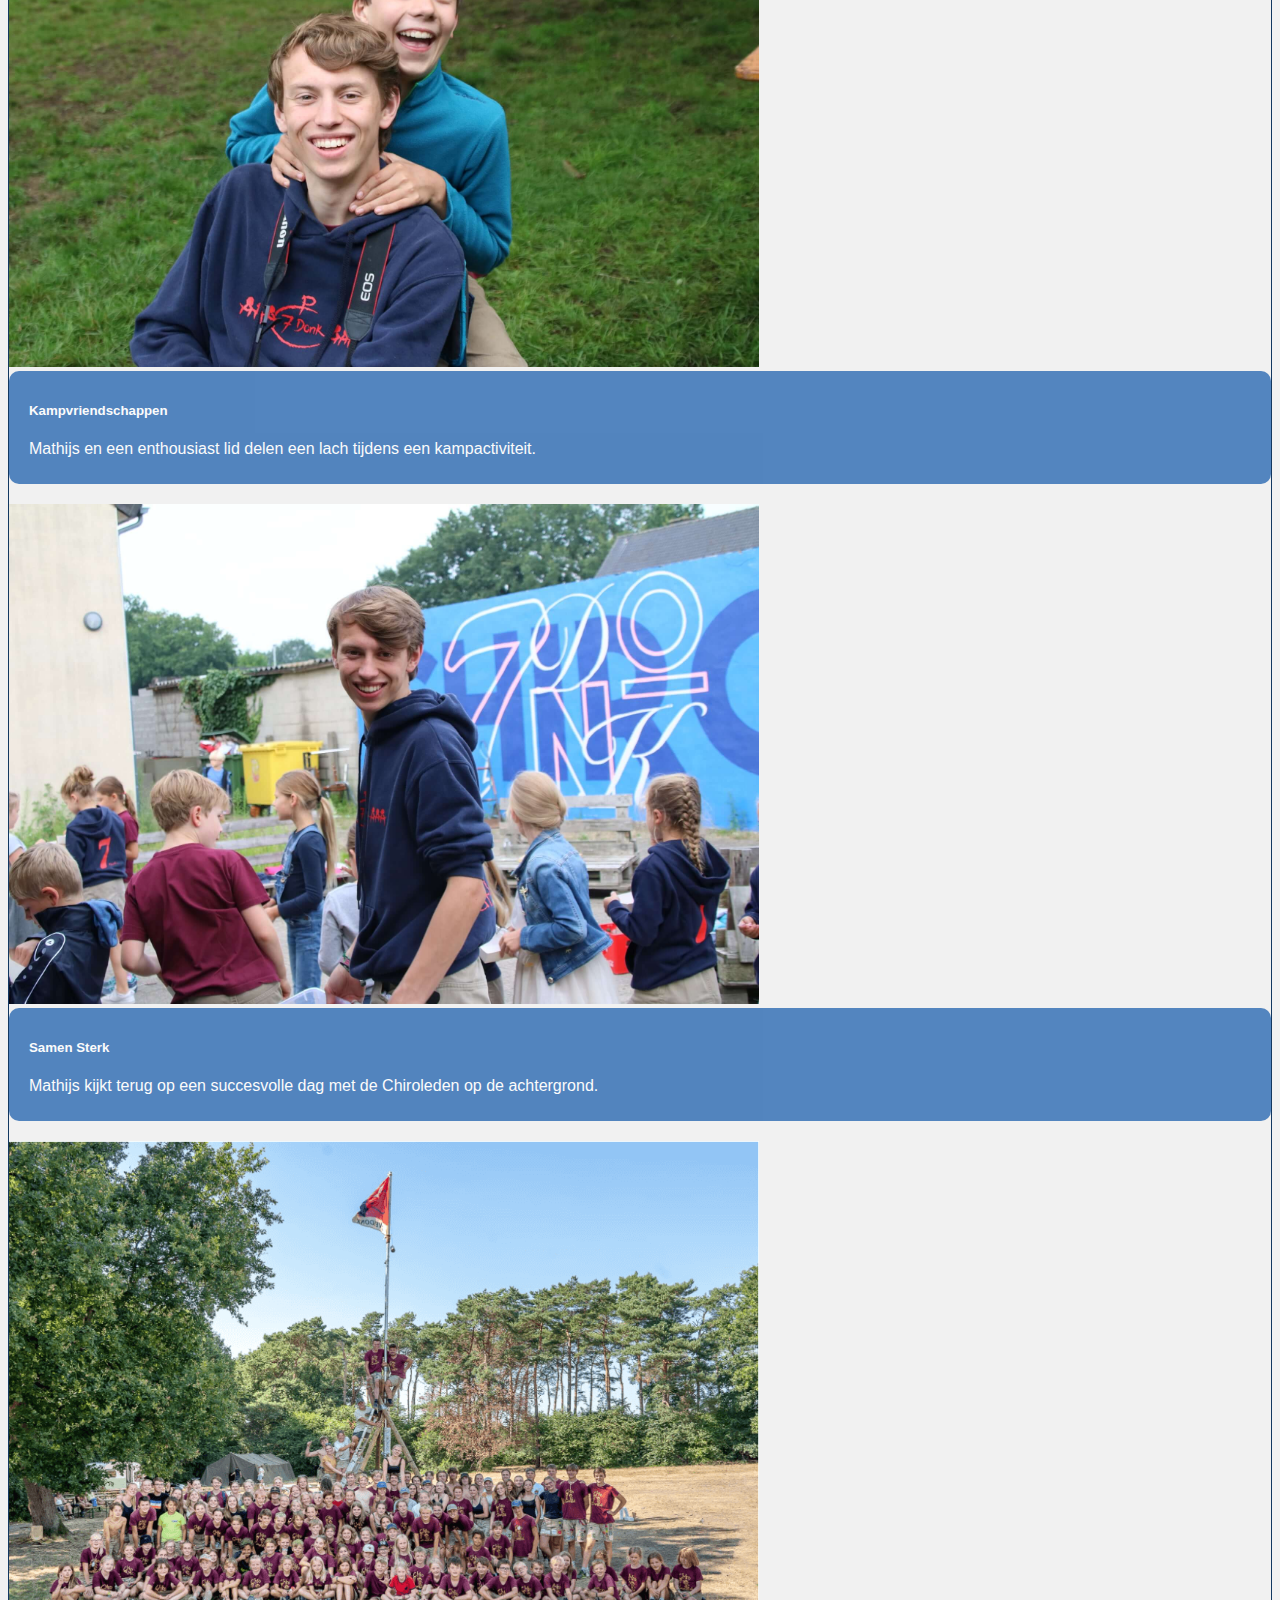
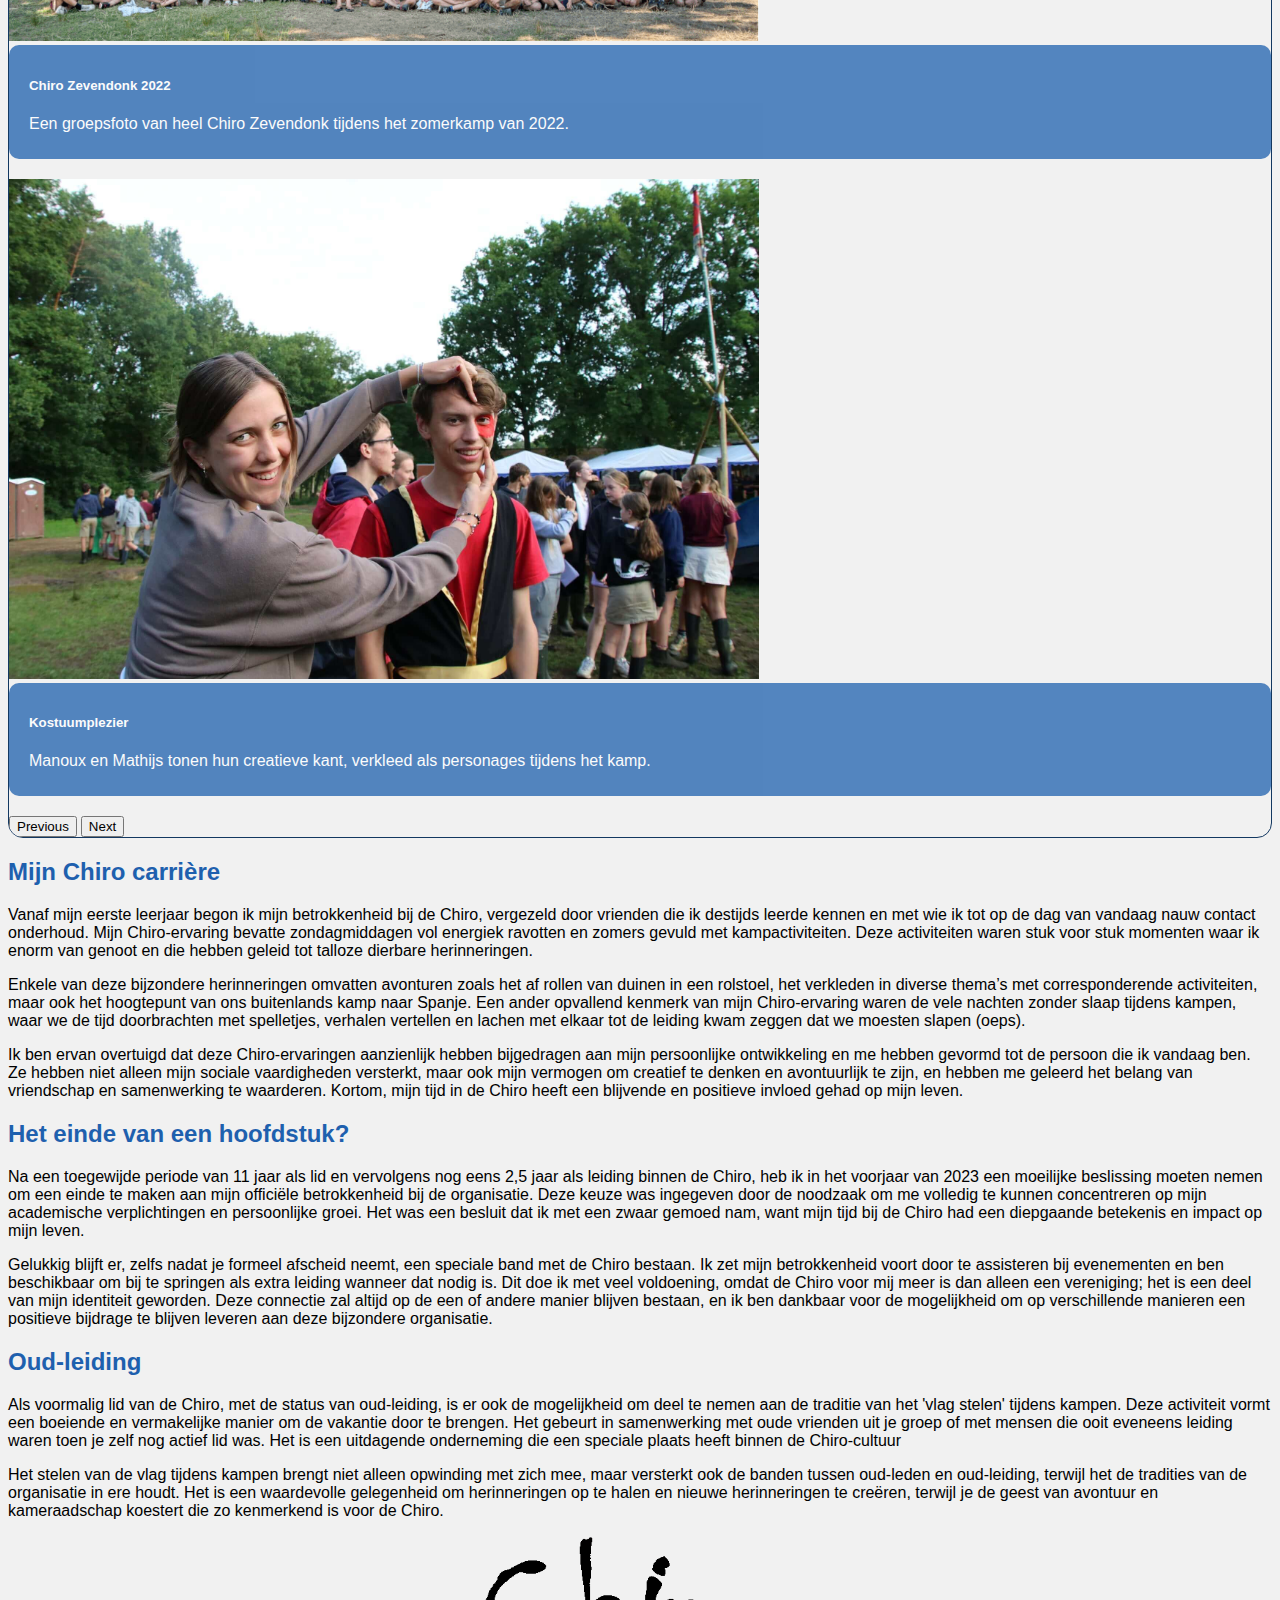
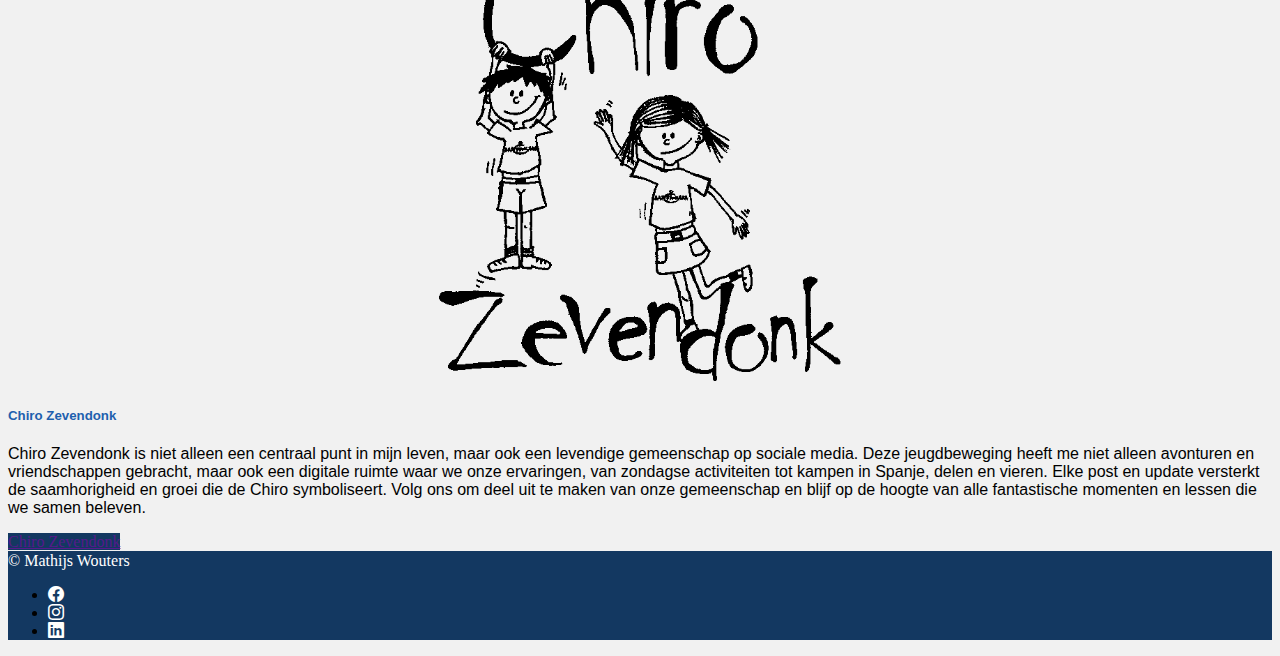
<file: hobby's.html>
<!DOCTYPE html>
<html lang="nl">
  <head>
    <meta charset="utf-8" />
    <meta name="title" content="Over mij Mathijs Wouters" />
    <meta
      name="description"
      content="Op deze pagina deel ik mijn hobby's en passies. Ontdek wat ik graag doe in mijn vrije tijd en wat me inspireert buiten mijn professionele leven."
    />

    <meta name="keywords" content="portofolio" />
    <meta name="robots" content="index, follow" />
    <meta name="author" content="Mathijs Wouters" />
    <meta name="viewport" content="width=device-width, initial-scale=1" />
    <title>Hobby's</title>
    <link rel="icon" href="images/Favicon_portofolio.ico" />
    <link
      href="https://cdn.jsdelivr.net/npm/bootstrap@5.3.2/dist/css/bootstrap.min.css"
      rel="stylesheet"
      integrity="sha384-T3c6CoIi6uLrA9TneNEoa7RxnatzjcDSCmG1MXxSR1GAsXEV/Dwwykc2MPK8M2HN"
      crossorigin="anonymous"
    />
    <link
      rel="stylesheet"
      href="https://cdn.jsdelivr.net/npm/bootstrap-icons@1.11.1/font/bootstrap-icons.css"
    />
    <link rel="stylesheet" href="CSS/project2.css" />
  </head>
  <body>
    <header>
      <a
        href="#"
        onclick="topFunction()"
        id="myBtn"
        title="Ga naar boven"
        class="btn back-to-top-btn"
        >Top</a
      >
      <nav class="navbar navbar-expand-lg bg-body-tertiary">
        <div class="container-fluid">
          <a class="navbar-brand ms-3" href="index.html">
            <img src="images/logo_mathijs2.png" alt="logo" />
          </a>
          <button
            class="navbar-toggler"
            type="button"
            data-bs-toggle="collapse"
            data-bs-target="#navbarSupportedContent"
            aria-controls="navbarSupportedContent"
            aria-expanded="false"
            aria-label="Toggle navigation"
          >
            <span class="navbar-toggler-icon"></span>
          </button>
          <div class="collapse navbar-collapse" id="navbarSupportedContent">
            <ul class="navbar-nav me-auto ms-auto mb-2 mb-lg-0">
              <li class="nav-item me-5">
                <a class="nav-link fw-bold" href="index.html">Start</a>
              </li>
              <li class="nav-item me-5">
                <a class="nav-link fw-bold" href="curriculum_vitae.html"
                  >Curriculum Vitae</a
                >
              </li>
              <li class="nav-item me-5">
                <a class="nav-link fw-bold" href="ervaringen.html"
                  >Ervaringen</a
                >
              </li>
              <li class="nav-item me-5">
                <a class="nav-link fw-bold" href="hobby's.html">Hobby's</a>
              </li>
              <li class="nav-item">
                <a class="nav-link fw-bold" href="contact.html">Contact</a>
              </li>
            </ul>
          </div>
        </div>
      </nav>
    </header>
    <main class="container mt-4">
      <section class="row">
        <div class="col-md-6 mb-3">
          <div id="carouselExampleCaptions" class="carousel slide">
            <div class="carousel-indicators">
              <button
                type="button"
                data-bs-target="#carouselExampleCaptions"
                data-bs-slide-to="0"
                class="active"
                aria-current="true"
                aria-label="Slide 1"
              ></button>
              <button
                type="button"
                data-bs-target="#carouselExampleCaptions"
                data-bs-slide-to="1"
                aria-label="Slide 2"
              ></button>
              <button
                type="button"
                data-bs-target="#carouselExampleCaptions"
                data-bs-slide-to="2"
                aria-label="Slide 3"
              ></button>
              <button
                type="button"
                data-bs-target="#carouselExampleCaptions"
                data-bs-slide-to="3"
                aria-label="Slide 4"
              ></button>
              <button
                type="button"
                data-bs-target="#carouselExampleCaptions"
                data-bs-slide-to="4"
                aria-label="Slide 5"
              ></button>
              <button
                type="button"
                data-bs-target="#carouselExampleCaptions"
                data-bs-slide-to="5"
                aria-label="Slide 6"
              ></button>
            </div>
            <div class="carousel-inner">
              <div class="carousel-item active">
                <img
                  src="images/Foto_4_collectie.jpg"
                  class="d-block w-100"
                  alt="Lisa links, Mathijs Midden, Manoux rechts"
                />
                <div class="carousel-caption d-none d-md-block">
                  <h5>Kampmomenten</h5>
                  <p>
                    Lisa, Mathijs en Manoux delen een speciaal moment tijdens
                    het Chirokamp.
                  </p>
                </div>
              </div>
              <div class="carousel-item">
                <img
                  src="images/Foto_5_collectie.jpg"
                  class="d-block w-100"
                  alt="Twee jongens die zitten (links Arthur, rechts Mathijs)"
                />
                <div class="carousel-caption d-none d-md-block">
                  <h5>Ontspanningstijd</h5>
                  <p>
                    Arthur en Mathijs genieten van een rustig moment op kamp met
                    de Chiro. slide.
                  </p>
                </div>
              </div>
              <div class="carousel-item">
                <img
                  src="images/Foto_6_collectie.jpg"
                  class="d-block w-100"
                  alt="Mathijs (zittend) samen met enthousiast lid"
                />
                <div class="carousel-caption d-none d-md-block">
                  <h5>Kampvriendschappen</h5>
                  <p>
                    Mathijs en een enthousiast lid delen een lach tijdens een
                    kampactiviteit.
                  </p>
                </div>
              </div>
              <div class="carousel-item">
                <img
                  src="images/Foto_7_collectie.jpg"
                  class="d-block w-100"
                  alt="Mathijs die achterom kijkt met leden op de achtergrond"
                />
                <div class="carousel-caption d-none d-md-block">
                  <h5>Samen Sterk</h5>
                  <p>
                    Mathijs kijkt terug op een succesvolle dag met de Chiroleden
                    op de achtergrond.
                  </p>
                </div>
              </div>
              <div class="carousel-item">
                <img
                  src="images/Afbeelding1_Hobby.png"
                  class="d-block w-100"
                  alt="Foto van heel Chiro Zevendonk op kamp 2022"
                />
                <div class="carousel-caption d-none d-md-block">
                  <h5>Chiro Zevendonk 2022</h5>
                  <p>
                    Een groepsfoto van heel Chiro Zevendonk tijdens het
                    zomerkamp van 2022.
                  </p>
                </div>
              </div>
              <div class="carousel-item">
                <img
                  src="images/Foto_1_Hobby.jpg"
                  class="d-block w-100"
                  alt="Manoux links, Mathijs rechts verkleed als Zuko van avatar"
                />
                <div class="carousel-caption d-none d-md-block">
                  <h5>Kostuumplezier</h5>
                  <p>
                    Manoux en Mathijs tonen hun creatieve kant, verkleed als
                    personages tijdens het kamp.
                  </p>
                </div>
              </div>
            </div>
            <button
              class="carousel-control-prev"
              type="button"
              data-bs-target="#carouselExampleCaptions"
              data-bs-slide="prev"
            >
              <span
                class="carousel-control-prev-icon"
                aria-hidden="true"
              ></span>
              <span class="visually-hidden">Previous</span>
            </button>
            <button
              class="carousel-control-next"
              type="button"
              data-bs-target="#carouselExampleCaptions"
              data-bs-slide="next"
            >
              <span
                class="carousel-control-next-icon"
                aria-hidden="true"
              ></span>
              <span class="visually-hidden">Next</span>
            </button>
          </div>
        </div>
        <article class="col-md-6">
          <aside class="hobbytekstrechts">
            <h2>Mijn Chiro carrière</h2>
            <p>
              Vanaf mijn eerste leerjaar begon ik mijn betrokkenheid bij de
              Chiro, vergezeld door vrienden die ik destijds leerde kennen en
              met wie ik tot op de dag van vandaag nauw contact onderhoud. Mijn
              Chiro-ervaring bevatte zondagmiddagen vol energiek ravotten en
              zomers gevuld met kampactiviteiten. Deze activiteiten waren stuk
              voor stuk momenten waar ik enorm van genoot en die hebben geleid
              tot talloze dierbare herinneringen.
            </p>
            <p>
              Enkele van deze bijzondere herinneringen omvatten avonturen zoals
              het af rollen van duinen in een rolstoel, het verkleden in diverse
              thema’s met corresponderende activiteiten, maar ook het hoogtepunt
              van ons buitenlands kamp naar Spanje. Een ander opvallend kenmerk
              van mijn Chiro-ervaring waren de vele nachten zonder slaap tijdens
              kampen, waar we de tijd doorbrachten met spelletjes, verhalen
              vertellen en lachen met elkaar tot de leiding kwam zeggen dat we
              moesten slapen (oeps).
            </p>
            <p>
              Ik ben ervan overtuigd dat deze Chiro-ervaringen aanzienlijk
              hebben bijgedragen aan mijn persoonlijke ontwikkeling en me hebben
              gevormd tot de persoon die ik vandaag ben. Ze hebben niet alleen
              mijn sociale vaardigheden versterkt, maar ook mijn vermogen om
              creatief te denken en avontuurlijk te zijn, en hebben me geleerd
              het belang van vriendschap en samenwerking te waarderen. Kortom,
              mijn tijd in de Chiro heeft een blijvende en positieve invloed
              gehad op mijn leven.
            </p>
          </aside>
        </article>
      </section>
      <section class="row">
        <div class="col-md">
          <h2>Het einde van een hoofdstuk?</h2>
          <p>
            Na een toegewijde periode van 11 jaar als lid en vervolgens nog eens
            2,5 jaar als leiding binnen de Chiro, heb ik in het voorjaar van
            2023 een moeilijke beslissing moeten nemen om een einde te maken aan
            mijn officiële betrokkenheid bij de organisatie. Deze keuze was
            ingegeven door de noodzaak om me volledig te kunnen concentreren op
            mijn academische verplichtingen en persoonlijke groei. Het was een
            besluit dat ik met een zwaar gemoed nam, want mijn tijd bij de Chiro
            had een diepgaande betekenis en impact op mijn leven.
          </p>
          <p>
            Gelukkig blijft er, zelfs nadat je formeel afscheid neemt, een
            speciale band met de Chiro bestaan. Ik zet mijn betrokkenheid voort
            door te assisteren bij evenementen en ben beschikbaar om bij te
            springen als extra leiding wanneer dat nodig is. Dit doe ik met veel
            voldoening, omdat de Chiro voor mij meer is dan alleen een
            vereniging; het is een deel van mijn identiteit geworden. Deze
            connectie zal altijd op de een of andere manier blijven bestaan, en
            ik ben dankbaar voor de mogelijkheid om op verschillende manieren
            een positieve bijdrage te blijven leveren aan deze bijzondere
            organisatie.
          </p>
          <h2>Oud-leiding</h2>
          <p>
            Als voormalig lid van de Chiro, met de status van oud-leiding, is er
            ook de mogelijkheid om deel te nemen aan de traditie van het 'vlag
            stelen' tijdens kampen. Deze activiteit vormt een boeiende en
            vermakelijke manier om de vakantie door te brengen. Het gebeurt in
            samenwerking met oude vrienden uit je groep of met mensen die ooit
            eveneens leiding waren toen je zelf nog actief lid was. Het is een
            uitdagende onderneming die een speciale plaats heeft binnen de
            Chiro-cultuur
          </p>
          <p>
            Het stelen van de vlag tijdens kampen brengt niet alleen opwinding
            met zich mee, maar versterkt ook de banden tussen oud-leden en
            oud-leiding, terwijl het de tradities van de organisatie in ere
            houdt. Het is een waardevolle gelegenheid om herinneringen op te
            halen en nieuwe herinneringen te creëren, terwijl je de geest van
            avontuur en kameraadschap koestert die zo kenmerkend is voor de
            Chiro.
          </p>
        </div>
        <article class="col-md mb-3">
          <aside>
            <div class="card custom-border">
              <img
                src="images/chiro_zevendonk.png"
                class="img-fluid custom-img-max-height"
                alt="..."
              />
              <div class="card-body">
                <h5 class="card-title">Chiro Zevendonk</h5>
                <p class="card-text">
                  Chiro Zevendonk is niet alleen een centraal punt in mijn
                  leven, maar ook een levendige gemeenschap op sociale media.
                  Deze jeugdbeweging heeft me niet alleen avonturen en
                  vriendschappen gebracht, maar ook een digitale ruimte waar we
                  onze ervaringen, van zondagse activiteiten tot kampen in
                  Spanje, delen en vieren. Elke post en update versterkt de
                  saamhorigheid en groei die de Chiro symboliseert. Volg ons om
                  deel uit te maken van onze gemeenschap en blijf op de hoogte
                  van alle fantastische momenten en lessen die we samen beleven.
                </p>
                <a href="" class="btn btn-primary">Chiro Zevendonk</a>
              </div>
            </div>
          </aside>
        </article>
      </section>
    </main>
    <footer
      class="d-flex flex-wrap justify-content-center align-items-center py-3 my-4 border-top bg-body-tertiary mb-0"
    >
      <div class="d-flex align-items-center mx-3">
        <a href="/" class="text-body-secondary text-decoration-none lh-1"> </a>
        <span class="text-body-secondary">&copy; Mathijs Wouters</span>
      </div>
      <ul class="nav justify-content-center list-unstyled d-flex mx-3">
        <li class="ms-3">
          <a
            class="text-body-secondary"
            href="https://www.facebook.com/mathijs.wouters.969/"
            target="_blank"
            ><i class="bi bi-facebook"></i
          ></a>
        </li>
        <li class="ms-3">
          <a
            class="text-body-secondary"
            href="https://www.instagram.com/wmathijs/"
            target="_blank"
            ><i class="bi bi-instagram"></i
          ></a>
        </li>
        <li class="ms-3">
          <a
            class="text-body-secondary"
            href="https://www.linkedin.com/in/mathijs-wouters-7a2b89238/"
            target="_blank"
            ><i class="bi bi-linkedin"></i
          ></a>
        </li>
      </ul>
    </footer>
    <script
      src="https://cdn.jsdelivr.net/npm/bootstrap@5.3.2/dist/js/bootstrap.bundle.min.js"
      integrity="sha384-C6RzsynM9kWDrMNeT87bh95OGNyZPhcTNXj1NW7RuBCsyN/o0jlpcV8Qyq46cDfL"
      crossorigin="anonymous"
    ></script>
    <script src="Javascript/scripten.js"></script>
  </body>
</html>
</file>
<file: CSS/project2.css>
html {
    scroll-behavior: smooth;
}
body {
    background-color: #f1f1f1
}
@import url('https://fonts.googleapis.com/css2?family=Libre+Franklin:wght@400;700&family=Montserrat:wght@400;700&display=swap');
h1, h2, h3, h4, h5, h6{
    font-family: 'Libre Franklin', sans-serif;
    color: #1E60AE !important;
}
p {
    font-family: 'Montserrat', sans-serif;
}
.back-to-top-btn {
    position: fixed;
    bottom: 9px !important;
    left: 5px;
    z-index: 1000; 
    color: white;
    background-color: #2B62AD !important; 
    transition: background-color 0.3s; 
}
.back-to-top-btn:hover {
    color: white;
    background-color: #3D5B7A !important; 
}
.navbar.bg-body-tertiary,
footer.bg-body-tertiary {
    background-color: #133861 !important;
    border-top: 1px solid #133861 !important;
    margin-top: 0 !important;
}
footer.bg-body-tertiary .text-body-secondary {
    color: #ffffff !important;
}
footer.bg-body-tertiary .bi {
    color: #ffffff ;
}
footer.bg-body-tertiary a:hover i {
    color: #1E60AE;
    transition: 0.6s; 
}
.navbar-nav .nav-link {
    color: #ffffff ;  
}
.navbar-toggler-icon {
    background-image: url("data:image/svg+xml,%3csvg xmlns='http://www.w3.org/2000/svg' viewBox='0 0 30 30'%3e%3cpath stroke='rgba(255, 255, 255, 1)' stroke-linecap='round' stroke-miterlimit='10' stroke-width='2' d='M4 7h22M4 15h22M4 23h22'%3e%3c/path%3e%3c/svg%3e") !important;
}
.navbar-toggler {
    border-color: white ;
    color: rgb(255, 255, 255);
}
.nav-link:hover {
    color: #1E60AE; 
    transform: scale(1.3);
    transition: 0.6s; 
}
@media (max-width: 767.98px) {
    .nav-link {
        transform-origin: left;
    }
}
@media (min-width: 768px) {
    .nav-link {
        transform-origin: center;
    }
}

.custom-btn-width {
    width: 150px; 
    max-width: 100%; 
    margin-bottom: 10px;
}
.custom-border {
    border-color: #133861; 
    border-width: 1px; 
}
/* index */
.divider {
    height: 2px;
    background-color: #133861;  
    box-shadow: 0px 2px 4px rgba(0, 0, 0, 0.2); 
    margin: 20px 0;  
}
.rotate360 {
    transition: transform 1s;
    transform: rotate(360deg);
}
.card-img-top {
    height: 360px;  
    object-fit: cover;
}
/*Curriculum Vitae*/
#contact {
    background-image: url(/images/Contactpagina_achtergrond.jpg); 
    background-size: cover; 
    background-repeat: no-repeat;
    background-position: center center; 
}
#cv-background {
    background-image: url('/images/cv_achtergrond\ .png');
    background-size: cover;
    background-repeat: no-repeat;
    background-position: center;
    color: white; 
 }
 #cv-background .col-md-6 {
    display: flex;
    flex-direction: column;
    justify-content: center;
    align-items: center;
    text-align: center;
    min-height: 250px;
 }
 .img-fluid.img-round{
    border-radius: 50%; 
  width: 200px; 
  height: 200px; 
  object-fit: cover; 
  display: block;
  margin-left: auto;
  margin-right: auto; 
}
.badge.bg-secondary{
    background-color: #1E60AE !important;
}
.white-background{
    background-color: #f1f1f1; 
}

.gray-background {
    background-color: #ececec; 
}
#accordionExample {
    background-color: #f1f1f1;
}
.accordion-item {
    background-color: #f1f1f1;
    border: 1px solid #133861;
}
.accordion-button:not(.collapsed) {
    background-color: #f1f1f1; 
    border-bottom: 1px solid #133861;
}
.accordion-button.collapsed {
    background-color: #f1f1f1; 
}
.accordion-body {
    background-color: #f1f1f1;
}
.btn.btn-primary {
    background-color: #133861;
    border-color: #133861;
    transition: background-color 0.3s ease, border-color 0.3s ease; 
    margin-bottom: 10px;
}
.btn.btn-primary:hover {
    background-color: #1E60AE;
    border-color: #1E60AE; 
}
main.gray-line .col-md-6 h2::after {
    content: "";
    display: block;
    width: 60px;
    height: 5px;
    background-color: darkgray;
    margin-top: 10px; 
    margin-bottom: 20px;
}
#naam{
    color: white !important;
}
.custom-progress {
    height: 15px;
    max-width: 30%;
    background-color: #f1f1f1; 
    border: 1px solid #133861; 
    border-radius: 20px;
    margin-top: 5px;
    margin-bottom: 5px; 
}
.custom-bar {
    background-color: #1E60AE; 
}
.image-links {
    display: flex;
    justify-content: center;
    align-items: center;

  }
  .image-links a {
    margin: 0 20px; 

    transition: transform 0.3s; 
    display: inline-block; 
  }
  
  .image-links img {
    height: 40px; 
    width: auto;
  }
  .image-links a:hover {
    transform: scale(1.5); 
}

/* Ervaringen */
.card-link {
    width: 18rem; 
    transition: transform 0.3s ease;
    cursor: pointer;
    border: 2px solid #133861; 
    border-radius: 1rem; 
    margin: 0 auto; 
}
.card-link:hover {
    transform: scale(1.05);
    z-index: 10;
    position: relative;
}
.card-link a {
    text-decoration: none;
    color: black;
}
.card-link a:hover {
    text-decoration: none;
}
.card-link .card-title,
.card-link .card-text {
    color: black;
}
.card-link img {
    width: 93%; 
    margin: 0 auto; 
    display: block; 
}
.ratio {
    border-radius: 15px;
    border: 1px solid #133861;
    overflow: hidden; 
}
/* Hobby's */
#carouselExampleCaptions {
    border-radius: 15px;
    border: 1px solid #133861;
    overflow: hidden; 
}
.carousel .carousel-inner .carousel-item img {
    height: 500px;
    object-fit: cover;  
    width: auto;        
}
.carousel-inner {
    position: relative;
    width: 100%;
    overflow: hidden;
}
.carousel-item {
    position: relative;
    align-items: center;
    width: 100%;
}
.carousel-caption {
    background-color: #1E60AE;
    border-radius: 10px;
    padding: 10px 20px; 
    margin-bottom: 20px;
    opacity: 0.75; 
}
.carousel-caption h5,
.carousel-caption p {
    color: white !important; 
}
.custom-img-max-height {
    max-height: 450px; 
    width: auto; 
    display: block; 
    margin-left: auto; 
    margin-right: auto; 
}
/* Contact */
.contact-page .card-body {
    position: relative;
    padding-bottom: 60px;
}

.contact-page .btn {
    position: absolute;
    bottom: 10px;
    margin-top: 10px;
    left: 50%;
    transform: translateX(-50%);
}
</file>
